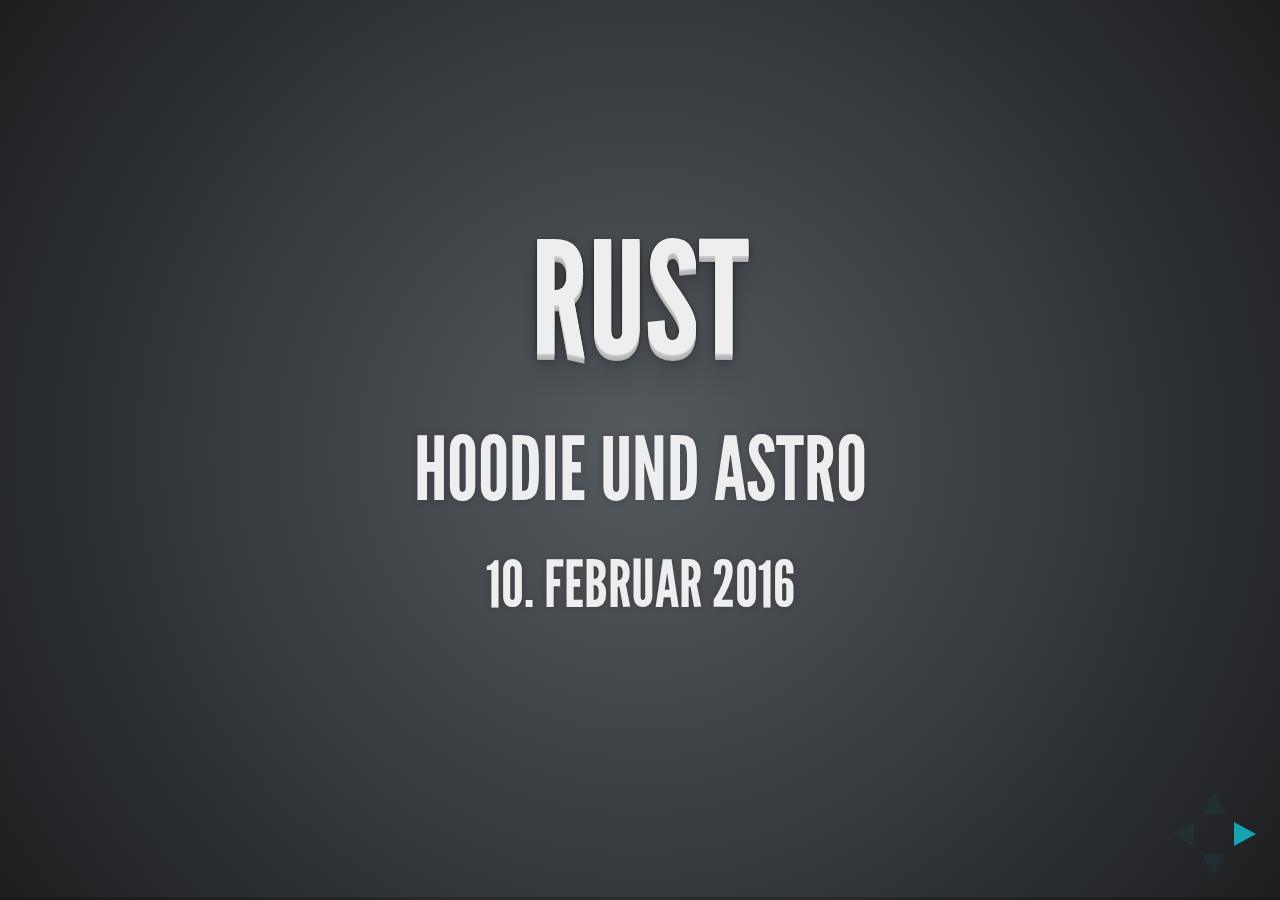
<file: slides/index.htm>
<!DOCTYPE html>
<html>
<head>
  <meta foo="bar">
  <meta charset="utf-8">
  <meta name="generator" content="pandoc">
  <meta name="author" content="hoodie und astro">
  <title>Rust</title>
  <meta name="apple-mobile-web-app-capable" content="yes">
  <meta name="apple-mobile-web-app-status-bar-style" content="black-translucent">
  <meta name="viewport" content="width=device-width, initial-scale=1.0, maximum-scale=1.0, user-scalable=no, minimal-ui">
  <link rel="stylesheet" href="reveal.js/css/reveal.css">
  <link rel="stylesheet" href="reveal.js/css/theme/league.css" id="theme">
  <style type="text/css"></style>
  <!-- Printing and PDF exports -->
  <script>
    var link = document.createElement( 'link' );
    link.rel = 'stylesheet';
    link.type = 'text/css';
    link.href = window.location.search.match( /print-pdf/gi ) ? 'reveal.js/css/print/pdf.css' : 'reveal.js/css/print/paper.css';
    document.getElementsByTagName( 'head' )[0].appendChild( link );
  </script>
  <!--[if lt IE 9]>
  <script src="reveal.js/lib/js/html5shiv.js"></script>
  <![endif]-->
  <script src="./highlight.pack.js"></script>
  <link rel="stylesheet" href="slide-style.css"/>
  <link rel="stylesheet" href="styles/tomorrow.css"/>
</head>
<body>
  <div class="reveal">
    <div class="slides">

<section>
  <h1 class="title">Rust</h1>
  <h2 class="author">hoodie und astro</h2>
  <h3 class="date">10. Februar 2016</h3>
</section>

<section class="slide level2">

<p><img src="../rust-logo-wht.svg" width="75%" /></p>
</section>
<section><section id="part-1---die-sprache" class="titleslide slide level1"><h1>Part 1 - Die Sprache</h1></section></section>
<section><section id="was-ist-rust" class="titleslide slide level1"><h1>Was ist Rust?</h1></section><section id="eine-programmiersprache" class="slide level2">
<h1>eine Programmiersprache!</h1>
<ul>
<li>entwickelt von Mozilla, seit 2007</li>
<li>stabil seit Mai 2015</li>
</ul>
<p><img src="../hello.svg" width="40%" /></p>
</section><section id="was-ist-in-rust" class="slide level2">
<h1>Was ist in Rust?</h1>
<ul>
<li>Servo <em>(super cool fast browser engine)</em></li>
<li>machine learning tools (<a href="https://github.com/autumnai/leaf">leaf</a>, <a href="https://github.com/maciejkula/rustlearn">rustlearn</a>)</li>
<li>rustc selbst</li>
<li>safe parsers (<a href="https://github.com/Geal/nom">nom</a>)</li>
<li><a href="https://robigalia.org/">seL4 stack</a></li>
<li>Maidsafe</li>
</ul>
</section></section>
<section><section id="vergleiche" class="titleslide slide level1"><h1>Vergleiche</h1></section><section id="rust-ist-wie-..." class="slide level2">
<h1>Rust ist wie ...</h1>
<ul>
<li>... c/c++</li>
<li>... haskell</li>
<li>... ruby</li>
<li>... python</li>
</ul>
<div class="fragment">
<p>und doch ganz anders</p>
</div>
</section><section id="wie-cc" class="slide level2">
<h1>wie c/c++</h1>
<ul>
<li>statisch kompiliert <em>LLVM</em></li>
<li>schnell</li>
<li>kein garbage-collector</li>
<li>Generics, besser</li>
<li>zero cost abstractions</li>
<li><strong>low level</strong></li>
</ul>
</section><section id="wie-haskell" class="slide level2">
<h1>wie haskell</h1>
<ul>
<li>Typesystem</li>
<li>Immutable Variablen</li>
<li>Pattern Matching</li>
</ul>
</section><section id="wie-ruby-oder-python" class="slide level2">
<h1>wie ruby oder python</h1>
<ul>
<li>expressive Syntax</li>
<li>gut zu lesen</li>
<li>Build system und Packetmanager (cargo &amp; crates.io)</li>
<li><code>Self</code>stVerständnis</li>
<li>lambda-Ausdrücke/Closures</li>
</ul>
</section><section id="wie-rust-eben" class="slide level2">
<h1>wie rust eben!</h1>
<ul>
<li><strong>borrow checker</strong></li>
<li>lifetimes Syntax</li>
<li>sehr explizit: no overloading, no default parameters, no exceptions</li>
</ul>
<p><img src="../jump.svg" width="40%" /></p>
</section><section id="einflüße" class="slide level2">
<h1>Einflüße</h1>
<ul>
<li><strong>SML, OCaml:</strong> algebraic data types, pattern matching, type inference, semicolon statement separation</li>
<li><strong>C++:</strong> references, RAII, smart pointers, move semantics, monomorphization, memory model</li>
<li><strong>ML Kit, Cyclone:</strong> region based memory management</li>
<li><strong>Haskell (GHC):</strong> typeclasses, type families</li>
<li><strong>Newsqueak, Alef, Limbo:</strong> channels, concurrency</li>
</ul>
</section><section id="einflüße-1" class="slide level2">
<h1>Einflüße</h1>
<ul>
<li><strong>Erlang:</strong> message passing, thread failure</li>
<li><strong>Swift:</strong> optional bindings</li>
<li><strong>Scheme:</strong> hygienic macros</li>
<li><strong>C#:</strong> attributes</li>
<li><strong>Unicode Annex #31:</strong> identifier and pattern syntax</li>
</ul>
<p>siehe: <a href="http://doc.rust-lang.org/reference.html#appendix-influences">influences</a></p>
</section></section>
<section><section id="features" class="titleslide slide level1"><h1>Features</h1></section><section id="achtung-werbung" class="slide level2">
<h1>Achtung, Werbung</h1>
<p><img src="../shy.svg" width="40%" /></p>
</section><section id="sicherheit" class="slide level2">
<h1>Sicherheit</h1>
<ul>
<li>Cuncurrency ohne Racesconditions</li>
<li><em>move semantics</em></li>
<li>Type inference</li>
<li>Typsicherheit zur Compilezeit</li>
<li>kein implizites Casting</li>
</ul>
</section><section id="leistung" class="slide level2">
<h1>Leistung</h1>
<ul>
<li>zero-cost abstractions durch <a href="http://blog.rust-lang.org/2015/05/11/traits.html">traits</a></li>
<li>minimale Runtime</li>
<li>effiziente C Bindings</li>
</ul>
</section><section id="sprache" class="slide level2">
<h1>Sprache</h1>
<ul>
<li>trait-based generics</li>
<li>pattern matching</li>
<li>hygienische macros</li>
<li>expressions und statements</li>
<li>closures</li>
<li>Beispiele folgen</li>
</ul>
</section><section id="ökosystem" class="slide level2">
<h1>Ökosystem</h1>
<ul>
<li>Dokumentation ist TopPriority
<ul>
<li>cargo doc beats doxygen</li>
<li>special comments</li>
<li>inline examples with testing</li>
<li>community doc is awesome</li>
</ul></li>
<li>in-line Tests und Benchmarks
<ul>
<li><code>#[test]</code></li>
<li><code>#[bench]</code></li>
</ul></li>
</ul>
</section><section id="cargo" class="slide level2">
<h1>Cargo</h1>
<ul>
<li>cargo as package manager and build system</li>
<li>crates.io as repo, extern git repositories, explizite</li>
<li>Gleich benutzen</li>
<li>Macht den Umgang mit external crates möglich</li>
<li>cargo <code>build</code>, <code>run</code>, <code>doc</code>, <code>test</code>, <code>bench</code>, <code>publish</code></li>
</ul>
<div class="fragment">
<pre><code>$ git clone https://github.com/astro/rust-kenburns/
$ cd rust-kenburns
$ cargo run</code></pre>
</div>
<div class="fragment">
<pre><code>$ git clone https://github.com/hoodie/rust-chess
$ cd rust-chess
$ cargo run --example random_player</code></pre>
</div>
</section><section id="wohin-mit-dem-code" class="slide level2">
<h1>Wohin mit dem Code?</h1>
<ul>
<li>Libraries: <code>src/lib.rs</code></li>
<li>Binaries: <code>src/main.rs</code></li>
</ul>
<div class="fragment">
<h3 id="oder">oder</h3>
<ul>
<li>Libraries: <code>src/**/lib.rs</code></li>
<li>Binaries: <code>src/bin/*.rs</code></li>
</ul>
</div>
</section><section id="wie-teste-ich-meine-lib" class="slide level2">
<h1>Wie teste ich meine lib?</h1>
<div class="fragment">
<h3 id="life">LIFE</h3>
</div>
</section></section>
<section><section id="beispiele" class="titleslide slide level1"><h1>Beispiele</h1></section><section id="hello-world" class="slide level2">
<h1>Hello world</h1>
<pre class="rust"><code>fn main(){
  println!(&quot;hello world&quot;);
}</code></pre>
<p><img src="../hello.svg" width="40%" /></p>
<div class="fragment">
<p>Vorsicht, Macro!</p>
</div>
</section><section id="formatted-print" class="slide level2">
<h1>Formatted Print</h1>
<pre class="rust"><code>fn main() {

    println!(&quot;{} entspricht {:b} &quot;, 42, 42);

    println!(&quot;{0}, this is {1}. {1}, this is {0}&quot;, &quot;Alice&quot;, &quot;Bob&quot;);

    // As can named arguments.
    println!(&quot;Themenabend   \&quot;{subject}\&quot;&quot;, subject=&quot;Rust&quot;,);

    // Alignment
    println!(&quot;{number:&gt;width$}&quot;, number=1, width=6);
    println!(&quot;{number:&gt;0width$}&quot;, number=1, width=6);

}</code></pre>
</section><section id="debug-print" class="slide level2">
<h1>Debug Print</h1>
<ul>
<li><code>std::fmt::Display</code> für <code>&quot;{}&quot;</code></li>
<li><code>std::fmt::Debug</code> für <code>&quot;{:?}&quot;</code></li>
</ul>
<pre class="rust"><code>fn main(){

    #[derive(Debug)]
    struct Themenabend{
      number: i32,
      title: &amp;&#39;static str,
    };

    println!(&quot;Interne Struktur von {:?}&quot;,
    Themenabend{
      number:3,
      title:&quot;Rust Themenabend&quot;
    });
}</code></pre>
</section></section>
<section><section id="datentypen" class="titleslide slide level1"><h1>Datentypen</h1></section><section id="vectors" class="slide level2">
<h1>Vectors</h1>
<pre class="rust"><code>fn main() {
let _list = vec![1,2,3,4];

// entspricht

let _list2 = {
  let mut list = Vec::new();
  list.push(1);
  list.push(2);
  //...
  list
};

let _range: Vec&lt;i32&gt; = (0..10).collect();
}</code></pre>
</section><section id="options" class="slide level2">
<h1>Options</h1>
<pre class="rust-norun"><code>pub enum Option&lt;T&gt; {
    Some(T),
    None
}</code></pre>
<div class="fragment">
<pre class="rust"><code>fn divide(a:i32, b:i32) -&gt; Option&lt;i32&gt;{
  if b == 0 {
    None
  } else { Some(a/b) }
}

fn main(){
  println!(&quot;12/3 = {:?}&quot;, divide(12,3));
  println!(&quot;12/0 = {:?}&quot;, divide(12,0));
}</code></pre>
</div>
</section><section id="primitive" class="slide level2">
<h1>Primitive</h1>
<pre class="rust-norun"><code>fn main(){
  let one = 1u32;
  let fourtytwo= 0b101010;
  let goku = 9_001u64;
  let ladies = (&quot;x&quot;,&quot;y&quot;);
}</code></pre>
</section><section id="strings" class="slide level2">
<h1>Strings</h1>
<pre class="rust-norun"><code>let string_slice:&amp;str   = &quot;hello world&quot;;
let owned_string:String = string_slice.to_string();

fn say_some(message:&amp;str){
  println!(&quot;{:?}&quot;, message);
}

say_some(&amp;owned_string);</code></pre>
<div class="fragment">
<pre class="rust-norun"><code>let owned_string:String = string_slice.to_owned();
let owned_string:String = string_slice.into();
let owned_string:String = String::from(string_slice);</code></pre>
</div>
</section><section id="lifetimes" class="slide level2">
<h1>lifetimes</h1>
<pre class="rust-norun"><code>// implicit
fn foo(x: &amp;i32) {
}

// explicit
fn bar&lt;&#39;a&gt;(x: &amp;&#39;a i32) {
}</code></pre>
<p><a href="http://doc.rust-lang.org/stable/book/lifetimes.html">RTFM</a></p>
</section><section id="pointers" class="slide level2">
<h1>Pointers</h1>
<pre class="rust-norun"><code>fn main(){
  let sushi = Box::new((&quot;rice&quot;, &quot;fish&quot;)); // like unique pointer
}</code></pre>
</section><section id="stop-already" class="slide level2">
<h1>Stop already!!!</h1>
<p>Es gibt ein tolles <a href="http://doc.rust-lang.org/stable/book/">Buch</a>, sogar auf <a href="https://github.com/panicbit/rustbook-de">deutsch</a>.<br />Dieser Vortrag wird sonst zu lang!</p>
</section></section>
<section><section id="do-you-have-oop" class="titleslide slide level1"><h1>Do you have OOP?</h1></section><section id="pepsi-ok" class="slide level2">
<h1>pepsi ok?</h1>
</section><section id="basics" class="slide level2">
<h1>basics</h1>
<h3 id="structs">structs</h3>
<pre class="rust-norun"><code>struct Love;                    // unit struct
struct Point ( i32, i32 );      // tuple struct
struct Point { x: i32, y: i32 } // as you know from C</code></pre>
<h3 id="enums">enums</h3>
<pre class="rust-norun"><code>enum Message {
    Quit,
    ChangeColor(i32, i32, i32),
    Move { x: i32, y: i32 },
    Write(String),
}</code></pre>
<p><a href="http://doc.rust-lang.org/stable/book/structs.html">more</a> <a href="http://doc.rust-lang.org/stable/book/structs.html">more</a></p>
</section><section id="impl" class="slide level2">
<h1>Impl</h1>
<pre class="rust-norun"><code>struct Point { x: i32, y: i32 }

impl Point {
    fn distance_from_origin(&amp;self) -&gt; i32 {
        let Point { x, y } = *self;
        let sum = (x*x + y*y) as f64;
        sum.sqrt() as i32
    }
}</code></pre>
<div class="fragment">
<p>geht auch für enum!</p>
</div>
</section><section id="constructor" class="slide level2">
<h1>Constructor?</h1>
<div class="fragment">
<pre class="rust"><code>struct Point { x: i32, y: i32, z:i32}

impl Point {
    fn new() -&gt; Point {
      Point { x: 0, y: 0, z:0}
    }

    fn on_plane(x:i32, y:i32) -&gt; Self {
      Point { x: x, y: y, ..Point::new()) }
    }
}</code></pre>
<p><a href="http://doc.rust-lang.org/stable/std/convert/">copy constructor?</a></p>
</div>
</section><section id="self-so-wie-in-python" class="slide level2">
<h1>self? so wie in python?</h1>
<ul>
<li><code>self</code> : Kurz für <code>self:Self</code>, konsumiert</li>
<li><code>&amp;self</code> : Read-only</li>
<li><code>&amp;mut self</code> : Read-Write</li>
<li>mehr später</li>
</ul>
<p><img src="../happy.svg" width="50%" style="float:right" /></p>
</section></section>
<section><section id="sicher-schnell-wie" class="titleslide slide level1"><h1>Sicher, schnell, wie?</h1></section><section id="memory-model" class="slide level2">
<h1>Memory Model</h1>
<ul>
<li>kein GarbageCollector</li>
<li>keine manuelle Speicherverwaltung</li>
<li><strong>borrow checker</strong> forciert Ownership and Move Semantics</li>
<li>Destruktor: <code>trait Drop</code></li>
</ul>
</section><section id="move-semantics-1" class="slide level2">
<h1>Move Semantics 1</h1>
<pre class="rust"><code>fn main(){
  let list = vec![1,2,3];
  let x = list;
  let y = list; // Compiletime Error: use after move
}</code></pre>
</section><section id="move-semantics-2" class="slide level2">
<h1>Move Semantics 2</h1>
<pre class="rust"><code>fn do_some(_foo:Vec&lt;i32&gt;){
    // konsumiert `foo`
}

fn main(){
  let list = vec![1,2,3];
  println!(&quot;{}&quot;, list[0]);
  do_some(list);
  println!(&quot;{}&quot;, list[0]); // fails
}</code></pre>
</section><section id="sharing-is-caring-1" class="slide level2">
<h1>Sharing is Caring 1</h1>
<pre class="rust"><code>fn main(){
  let list = vec![1,2,3];
  let x = &amp;list;
  let y = list; // Compiletime Error: use while borrowed
}</code></pre>
<div class="fragment">
<p>Warum also? Borrowing gilt nur innerhalb von Scopes!</p>
</div>
</section><section id="sharing-is-caring-2" class="slide level2">
<h1>Sharing is Caring 2</h1>
<pre class="rust"><code>fn main(){
  let list = vec![1,2,3];
  {
    let _x = &amp;list;
  }
  let _y = list;
}</code></pre>
</section><section id="borrowing" class="slide level2">
<h1>Borrowing</h1>
<pre class="rust"><code>fn do_some(_foo:&amp;Vec&lt;i32&gt;){
}

fn main(){
  let list = vec![1,2,3];
  println!(&quot;{}&quot;, list[0]);

  do_some(&amp;list);          // explitzite Referenz, unlike C++
  println!(&quot;{}&quot;, list[0]); // fails no more
}</code></pre>
</section><section id="references-at-a-glance" class="slide level2">
<h1>References at a glance</h1>
<table>
<thead>
<tr class="header">
<th style="text-align: left;">Syntax</th>
<th style="text-align: left;">Funktion</th>
</tr>
</thead>
<tbody>
<tr class="odd">
<td style="text-align: left;"><code>T</code></td>
<td style="text-align: left;">Basistyp</td>
</tr>
<tr class="even">
<td style="text-align: left;"><code>mut T</code></td>
<td style="text-align: left;">veränderlicher Typ</td>
</tr>
<tr class="odd">
<td style="text-align: left;"><code>&amp;T</code></td>
<td style="text-align: left;">read-only Referenz <em>niemand kann schreiben</em></td>
</tr>
<tr class="even">
<td style="text-align: left;"><code>&amp;mut T</code></td>
<td style="text-align: left;">schreibbare Referenze <em>nur einer kann schreiben</em></td>
</tr>
</tbody>
</table>
<pre class="rust-norun"><code>let v:Vec&lt;i32&gt; = vec![1,2,3,4];
let v_ref:&amp;Vec&lt;i32&gt; = &amp;v;</code></pre>
<pre class="rust-norun"><code>let mut v:Vec&lt;i32&gt; = vec![1,2,3,4];
let v_ref:&amp;mut Vec&lt;i32&gt; = &amp;mut v;</code></pre>
</section><section id="usecases" class="slide level2">
<h1>Usecases</h1>
<div class="fragment">
<pre class="rust-norun"><code>fn read(v: &amp;Vec&lt;String&gt;) -&gt; String {
    let first: &amp;String = &amp;v[0]; // borrow ref to first elem
    println!(&quot;v[0]: {}&quot;, first);
    first.clone()
}</code></pre>
</div>
<div class="fragment">
<pre class="rust-norun"><code>fn modify(v: &amp;mut Vec&lt;String&gt;, name: &amp;str) {
    let freshly_created = format!(&quot;Hello {}&quot;, name);
    v.push(freshly_created);
}</code></pre>
</div>
<div class="fragment">
<pre class="rust-norun"><code>fn consume(v: Vec&lt;String&gt;) -&gt; String {
    for s in v { return s; }
    panic!(&quot;v was empty?!?&quot;);
}</code></pre>
</div>
<div class="fragment">
<pre class="rust-norun"><code>fn read(v: &amp;Vec&lt;String&gt;) -&gt; String { ... }
fn modify(v: &amp;mut Vec&lt;String&gt;, name: &amp;str) { ... }
fn consume(v: Vec&lt;String&gt;) -&gt; String { ... }</code></pre>
</div>
</section><section id="drop" class="slide level2">
<h1>Drop</h1>
<pre class="rust-norun"><code>struct Point { x: i32, y: i32}

impl Point {
    fn Drop(self) {
    }
}</code></pre>
<p><img src="../hang.svg" width="75%" style="float:right" /></p>
</section><section id="drop-more" class="slide level2">
<h1>Drop (more)</h1>
<pre class="rust-norun"><code>struct Point { x: i32, y: i32, internal: *mut () }

impl Point {
    fn Drop(self) {
        free_void_pointer(self.internal);
    }
}</code></pre>
</section></section>
<section><section id="control-flow" class="titleslide slide level1"><h1>Control Flow</h1></section><section id="what-if" class="slide level2">
<h1>what if?</h1>
<pre class="rust-norun"><code>let x = 5;
if x == 5 {
    println!(&quot;x is five!&quot;);
} else if x == 6 {
    println!(&quot;x is six!&quot;);
} else {
    println!(&quot;x is not five or six :(&quot;);
}</code></pre>
<div class="fragment">
<pre class="rust-norun"><code>let y = if x == 5 {
    10
} else {
    15
}; // y = i32</code></pre>
</div>
</section><section id="loops" class="slide level2">
<h1>loops</h1>
<pre class="rust-norun"><code>loop {
    println!(&quot;Loop forever!&quot;);
}</code></pre>
<div class="fragment">
<pre class="rust-norun"><code>while !done {
    x += x - 3;

    println!(&quot;{}&quot;, x);

    if x % 5 == 0 { done = true; }
}</code></pre>
</div>
</section><section id="for-loops" class="slide level2">
<h1>for loops</h1>
<pre class="rust-norun"><code>for x in 0..10 {
    println!(&quot;{}&quot;, x); // x: i32
}</code></pre>
<pre class="rust"><code>fn main(){
  let list = vec![&quot;dog&quot;, &quot;cat&quot;, &quot;mouse&quot;, &quot;cheese&quot;, &quot;Lactobacillales&quot;];

  for i in list {
      print!(&quot;{} -&gt; &quot;, i);
  }
}</code></pre>
</section><section id="expressions-vs-statements" class="slide level2">
<h1>Expressions vs Statements</h1>
<pre class="rust-norun"><code>fn add(a:i32, b:i32) -&gt; i32 {
  a+b
}</code></pre>
<div class="fragment">
<pre class="rust"><code>fn main(){
  let x = 2;
  let foo = if x &gt; 1 {&quot;enough&quot;} else {&quot;to few&quot;};
  println!(&quot;x = {} -&gt; {:?}&quot;, x, foo);
}</code></pre>
</div>
</section><section id="switch-cases" class="slide level2">
<h1>Switch cases?</h1>
<pre class="cpp"><code>int main(){
    int auswahl;

    cout &lt;&lt; &quot;Wählen Sie Ihre Lieblingsleckerei:\n&quot;
            &quot;1 - Käsesahnetorte\n&quot;
            &quot;2 - Streuselkuchen\n&quot;
            &quot;3 - Windbeutel\n&quot;;

    cin &gt;&gt; auswahl;

    switch(auswahl){
        case 1:  cout &lt;&lt; &quot;Käsesahnetorte!&quot;;
        case 2:  cout &lt;&lt; &quot;Streuselkuchen&quot;;
        case 3:  cout &lt;&lt; &quot;Windbeutel&quot;;
        default: cout &lt;&lt; &quot;Nein Danke&quot;;
    }
}</code></pre>
<div class="fragment">
<pre><code>Streuselkuchen Windbeutel Nein Danke</code></pre>
</div>
</section><section id="section" class="slide level2">
<h1></h1>
<p><img src="../fallover.svg" width="75%" /></p>
</section><section id="matching" class="slide level2">
<h1>Matching</h1>
<pre class="rust-norun"><code>let auswahl = 2;
match auswahl {
        1 =&gt; println!(&quot;Käsesahnetorte!&quot;),
        2 =&gt; println!(&quot;Streuselkuchen&quot;),
        3 =&gt; println!(&quot;Windbeutel&quot;),
        _ =&gt; println!(&quot;Nein Danke&quot;)
}</code></pre>
<pre class="rust-norun"><code>let foo = match x {
    1 | 2 =&gt; println!(&quot;one or two&quot;),
    3 =&gt; println!(&quot;three&quot;),
    _ =&gt; println!(&quot;anything&quot;),
}</code></pre>
<pre class="rust-norun"><code>let origin = Point { x: 0, y: 0 };
match origin {
    Point { y, .. } =&gt; println!(&quot;y is {}&quot;, y),
}</code></pre>
<pre class="rust-norun"><code>match &#39;f&#39; {
    &#39;a&#39; ... &#39;j&#39; =&gt; println!(&quot;early letter&quot;),
    &#39;k&#39; ... &#39;z&#39; =&gt; println!(&quot;late letter&quot;),
    _ =&gt; println!(&quot;something else&quot;),
}</code></pre>
</section><section id="section-1" class="slide level2">
<h1></h1>
<p><img src="../jump.svg" width="75%" /></p>
</section><section id="if-let" class="slide level2">
<h1>if let</h1>
<pre class="rust-norun"><code>// result: enum Option&lt;T, E&gt; { Ok(T), Err(E) }
if let Err(error) = result {
  println!(&quot;Fehler: {:?}&quot;, error);
  return;
}
// result: Ok(T), keinesfalls Err(E)
let result = result.unwrap();</code></pre>
<p><img src="../hello.svg" width="50%" /></p>
</section></section>
<section><section id="y-u-no-parallel" class="titleslide slide level1"><h1>Y U NO parallel?</h1></section><section id="data-races" class="slide level2">
<h1>Data Races?</h1>
<ul>
<li>threads greifen auf die selben Daten zu</li>
<li>unsynchronisiert</li>
<li>mehrere Schreiben</li>
</ul>
</section><section id="closures" class="slide level2">
<h1>Closures</h1>
<pre class="rust-norun"><code>let f1 = move || println!(&quot;from my env: {:?}&quot;, env_stuff);
let f2 = move |a, b, c| { /* ... */ };</code></pre>
<blockquote>
<p>Without move, a closure may be tied to the stack frame that created it, while a move closure is self-contained. This means that you cannot generally return a non-move closure from a function, for example.</p>
</blockquote>
</section><section id="closure-types" class="slide level2">
<h1>Closure types</h1>
<ul>
<li><code>FnOnce</code>: The closure can be called once. A closure called as FnOnce can move out values from its environment.</li>
<li><code>FnMut</code>: The closure can be called multiple times as mutable. A closure called as FnMut can mutate values from its environment. FnMut inherits from FnOnce (i.e. anything implementing FnMut also implements FnOnce).</li>
<li><code>Fn</code>: The closure can be called multiple times through a shared reference. A closure called as Fn can neither move out from nor mutate values from its environment. Fn inherits from FnMut, which itself inherits from FnOnce.</li>
</ul>
</section><section id="shared-nothing" class="slide level2">
<h1>Shared nothing</h1>
<pre class="rust"><code>use std::thread;
use std::sync::mpsc;

fn main(){
  let (tx, rx) = mpsc::channel();
  for task_num in 0..6{
    let tx = tx.clone(); // spezielles clone()
    thread::spawn(
      move || {
        let msg = format!(&quot;Task {:?} done!&quot;, task_num);
        tx.send(msg).unwrap();
      }
    );
  }

  for data in rx.iter(){
    println!(&quot;{:?}&quot;, data);
  }
}</code></pre>
</section><section id="shared-immutable-state" class="slide level2">
<h1>Shared <em>Immutable</em> State</h1>
<pre class="rust"><code>use std::sync::Arc;
use std::thread;
use std::sync::mpsc;

struct HugeStruct{
  name: &amp;&#39;static str,
}

fn main(){
  let (tx, rx) = mpsc::channel();
  let huge_struct = HugeStruct{name:&quot;Bruce&quot;};
  let arc = Arc::new(huge_struct);

  for task_num in 0..6{
    let tx = tx.clone();
    let arc = arc.clone(); // increase counter
    thread::spawn(
      move || {
        let msg = format!(&quot;Task {:?}?  Accessed {:?}!&quot;, task_num, arc.name);
        tx.send(msg).unwrap();
      }
    );
  }

  for data in rx.iter(){
    println!(&quot;{:?}&quot;, data);
  }
}</code></pre>
</section><section id="mutation-with-synchronization" class="slide level2">
<h1>Mutation <em>with</em> Synchronization</h1>
<pre class="rust"><code>use std::sync::{Arc, Mutex};
use std::thread;
use std::sync::mpsc;

struct HugeStruct{
  name: &amp;&#39;static str,
  access_count: u32
}

fn main(){
  let (tx, rx) = mpsc::channel();
  let huge_struct = HugeStruct{name:&quot;Bruce&quot;, access_count: 0};
  let arc = Arc::new(Mutex::new(huge_struct));

  for task_num in 0..6{
    let tx = tx.clone();
    let arc = arc.clone(); // increase counter
    thread::spawn(
      move || {
        let mut guard = arc.lock().unwrap();
        guard.access_count +=1;
        let msg = format!(&quot;Task {:?}?  Accessed {:?} for the {:?}. time!&quot;, task_num, guard.name, guard.access_count);
        tx.send(msg).unwrap();
      }
    );
  }

  for data in rx.iter(){
    println!(&quot;{:?}&quot;, data);
  }
}
</code></pre>
</section><section id="scoped-threads" class="slide level2">
<h1>Scoped threads</h1>
<ul>
<li>Stack-Variablen aus der Umgebung des thread-Closures müssen <strong>moved</strong> werden</li>
<li>Sonst: Threads können Lifetime des spawnenden Stackframes überleben</li>
<li><strong>Lösung:</strong></li>
<li><code>thread_scoped::scoped(...) -&gt; JoinGuard</code></li>
<li>impl Drop for JoinGuard: wartet im Spawner auf Beendigung des Threads</li>
</ul>
</section><section id="rayon" class="slide level2">
<h1>rayon</h1>
<pre class="rust-norun"><code>let list = vec![1,2,3,4,5,6,7,8,9];
let new_list = list
  .iter()
  .map(|x| do_something_heavy(x))
  .collect();</code></pre>
<pre class="rust-norun"><code>let list = vec![1,2,3,4,5,6,7,8,9];
let new_list = list
  .par_iter()
  .map(|x| do_something_heavy(x))
  .collect();</code></pre>
<p><a href="https://github.com/nikomatsakis/rayon/">rayon</a></p>
</section><section id="weitere-libs" class="slide level2">
<h1>Weitere Libs</h1>
<ul>
<li><a href="https://github.com/huonw/simple_parallel">simple_parallel</a></li>
<li><a href="http://areweconcurrentyet.com/">viel mehr</a></li>
</ul>
</section><section id="extra" class="slide level2">
<h1>Extra</h1>
<pre class="rust"><code>use std::sync::{Arc, Mutex};
use std::thread;

fn main() {
    let data = Arc::new(
        Mutex::new(
            vec![1, 2, 3]
            )
        );

    for i in 0..3 {
        let data = data.clone();
        thread::spawn(move || {
            let mut data = data.lock().unwrap();
            data[i] += 1;
        });
    }

    thread::sleep_ms(50);
}</code></pre>
</section></section>
<section><section id="traits" class="titleslide slide level1"><h1>Traits</h1></section><section id="traits-1" class="slide level2">
<h1>Traits</h1>
<p>Vergleiche: Java Interfaces, Haskell Typeclasses</p>
<pre class="rust-norun"><code>struct Circle { x: f64, y: f64, radius: f64, }

impl Circle {
    fn area(&amp;self) -&gt; f64 {
        std::f64::consts::PI * (self.radius * self.radius)
    }
}</code></pre>
<div class="fragment">
<pre class="rust-norun"><code>struct Circle { x: f64, y: f64, radius: f64, }

trait HasArea {
    fn area(&amp;self) -&gt; f64;
}

impl HasArea for Circle {
    fn area(&amp;self) -&gt; f64 {
        std::f64::consts::PI * (self.radius * self.radius)
    }
}</code></pre>
</div>
</section><section id="trait-bounds" class="slide level2">
<h1>Trait Bounds</h1>
<pre class="rust-norun"><code>fn print_area&lt;T&gt;(shape: T) {
    println!(&quot;This shape has an area of {}&quot;, shape.area());
}</code></pre>
<div class="fragment">
<pre><code>error: no method named `area` found for type `T` in the current scope</code></pre>
</div>
<div class="fragment">
<pre class="rust-norun"><code>fn print_area&lt;T: HasArea&gt;(shape: T) {
    println!(&quot;This shape has an area of {}&quot;, shape.area());
}</code></pre>
</div>
</section></section>
<section><section id="eco-system" class="titleslide slide level1"><h1>eco system</h1></section><section id="links" class="slide level2">
<h1>Links</h1>
<h3 id="news-community">News &amp;&amp; Community</h3>
<ul>
<li><a href="http://this-week-in-rust.org/">this-week-in-rust.org/</a></li>
<li><a href="http://www.reddit.com/r/rust">/r/rust</a></li>
<li><a href="users.rust-lang.org">users.rust-lang.org</a></li>
</ul>
<h3 id="resources">Resources</h3>
<ul>
<li><a href="http://rustbyexample.com/">rustbyexample.com/</a></li>
<li><a href="http://doc.rust-lang.org/stable/book/">The Rust Programming Language</a></li>
<li><a href="https://danielkeep.github.io/tlborm/">The little book of Rust Macros</a></li>
<li><a href="https://doc.rust-lang.org/nightly/nomicon/">Rustonomicon: Dark Arts of unsafe rust</a></li>
</ul>
</section></section>
<section><section id="stop-hacking-time" class="titleslide slide level1"><h1>Stop! hacking time</h1></section><section id="checklist" class="slide level2">
<h1>Checklist:</h1>
<ul>
<li>☑ install rustc<br /></li>
<li>☑ learn cargo<br /></li>
<li>☑ scan crates.io<br /></li>
</ul>
</section></section>
<section><section id="part-2---konkrete-beispiele" class="titleslide slide level1"><h1>Part 2 - konkrete Beispiele</h1></section><section class="slide level2">

</section></section>
<section><section id="beispiel-für-parameterisierte-typen" class="titleslide slide level1"><h1>Beispiel für Parameterisierte Typen</h1></section><section id="fresh-in-hyper" class="slide level2">
<h1>Fresh in Hyper</h1>
<ul>
<li><strong>Motivation:</strong> HTTP Response Headers können nur geändert werden wenn Body noch nicht gesendet wird.</li>
<li><strong>Lösung:</strong> Extra-Typparameter: <code>Fesh</code>, <code>Streaming</code>, <code>Any</code></li>
</ul>
<pre class="rust-norun"><code>pub trait Handler: Sync + Send {
    fn handle&lt;&#39;a, &#39;k&gt;(&amp;&#39;a self, Request&lt;&#39;a, &#39;k&gt;, Response&lt;&#39;a, Fresh&gt;);
    // ...
}

impl&lt;&#39;a&gt; Response&lt;&#39;a, Fresh&gt; {
    fn start(self) -&gt; Result&lt;Response&lt;&#39;a, Streaming&gt;&gt; {
        // ...
    }
}</code></pre>
</section><section id="pulseaudio-api" class="slide level2">
<h1>Pulseaudio-API</h1>
<ul>
<li>rust-bindgen</li>
<li>https://crates.io/crates/libpulse-sys</li>
</ul>
</section><section id="pulseaudio-api-benutzung" class="slide level2">
<h1>Pulseaudio-API: Benutzung</h1>
<pre class="rust-norun"><code>let ss = pa_sample_spec {
    format: PA_SAMPLE_S16LE,
    channels: 1,
    rate: 48000
};
let s = unsafe {
    let name_c = CString::new(&quot;Rust!&quot;).unwrap();
    let desc_c = CString::new(&quot;Example&quot;).unwrap();
    pa_simple_new(null(),
                  name_c.as_ptr() as *const i8,
                  PA_STREAM_PLAYBACK,
                  null(),
                  desc_c.as_ptr() as *const i8,
                  &amp;ss,
                  null(),
                  null(),
                  null_mut(),
                 )
};</code></pre>
<pre class="rust-norun"><code>let res = unsafe {
    pa_simple_write(s, mem::transmute(buf), 2 * SAMPLES, null_mut())
};</code></pre>
</section><section id="crate-pulse-simple" class="slide level2">
<h1>Crate pulse-simple</h1>
<pre class="rust-norun"><code>const RATE: u32 = 48000;
let p = Playback::new(&quot;Example&quot;, &quot;Playback&quot;, RATE);

// Generate 1s of sound
let mut data = Vec::with_capacity(RATE as usize);
for i in 0..RATE {
    let t = i as f64 / RATE as f64;
    let make_freq = |f: f64| ((std::i16::MAX as f64) * (f * 2.0 * PI * t).sin()) as i16;
    data.push([make_freq(440.0), make_freq(330.0)]);
}

// Play in a loop
loop {
    p.write(&amp;data[..]);
}</code></pre>
</section><section id="crate-pulse-simple-playback" class="slide level2">
<h1>Crate pulse-simple: Playback</h1>
<pre class="rust-norun"><code>pub struct Playback&lt;C: ChannelCount&gt; {
    client: SimpleClient&lt;C&gt;
}

impl&lt;C: ChannelCount&gt; Playback&lt;C&gt; {
    pub fn new(name: &amp;str, desc: &amp;str, rate: u32) -&gt; Self {
        Playback {
            client: SimpleClient::new(name, desc, PA_STREAM_PLAYBACK, rate)
        }
    }

    pub fn write(&amp;self, data: &amp;[C]) {
        let res = unsafe {
            let ptr = transmute(data.as_ptr());
            pa_simple_write(self.client.simple, ptr, data.len() * C::sample_size(), null_mut())
        };
        assert!(res == 0);
    }
}</code></pre>
</section><section id="crate-pulse-simple-simpleclient" class="slide level2">
<h1>Crate pulse-simple: SimpleClient</h1>
<pre class="rust-norun"><code>struct SimpleClient&lt;C: ChannelCount&gt; {
    simple: *mut pa_simple,
    phantom: PhantomData&lt;C&gt;,
}

impl&lt;C: ChannelCount&gt; SimpleClient&lt;C&gt; {
    fn new(name: &amp;str, desc: &amp;str, dir: pa_stream_direction_t, rate: u32) -&gt; Self {
        let ss = pa_sample_spec {
            format: C::format(),
            channels: C::count(),
            rate: rate
        };
        let name_c = CString::new(name).unwrap();
        let desc_c = CString::new(desc).unwrap();
        let s = unsafe {
            pa_simple_new(null(), name_c.as_ptr() as *const i8,
                          dir, null(),
                          desc_c.as_ptr() as *const i8, &amp;ss,
                          null(), null(), null_mut()
                         )
        };
        assert!(s != null_mut());
        SimpleClient {
            simple: s,
            phantom: PhantomData
        }
    }
}</code></pre>
</section><section id="crate-pulse-simple-channelcount" class="slide level2">
<h1>Crate pulse-simple: ChannelCount</h1>
<pre class="rust-norun"><code>pub trait ChannelCount {
    fn count() -&gt; u8;

    type S: Sampleable;
    fn format() -&gt; pa_sample_format_t {
        Self::S::format()
    }
    fn sample_size() -&gt; usize {
        Self::count() as usize * size_of::&lt;Self::S&gt;()
    }
}</code></pre>
</section></section>
    </div>
  </div>

  <script src="reveal.js/lib/js/head.min.js"></script>
  <script src="reveal.js/js/reveal.js"></script>
  <script src="jquery-1.12.0.min.js"></script>
  <script src="add_playpen.js"></script>

  <script>

      // Full list of configuration options available at:
      // https://github.com/hakimel/reveal.js#configuration
      Reveal.initialize({

        // Optional reveal.js plugins
        dependencies: [
          { src: 'reveal.js/lib/js/classList.js', condition: function() { return !document.body.classList; } },
          { src: 'reveal.js/plugin/zoom-js/zoom.js', async: true },
          { src: 'reveal.js/plugin/notes/notes.js', async: true }
        ]
      });
    </script>
    </body>
</html>
</file>
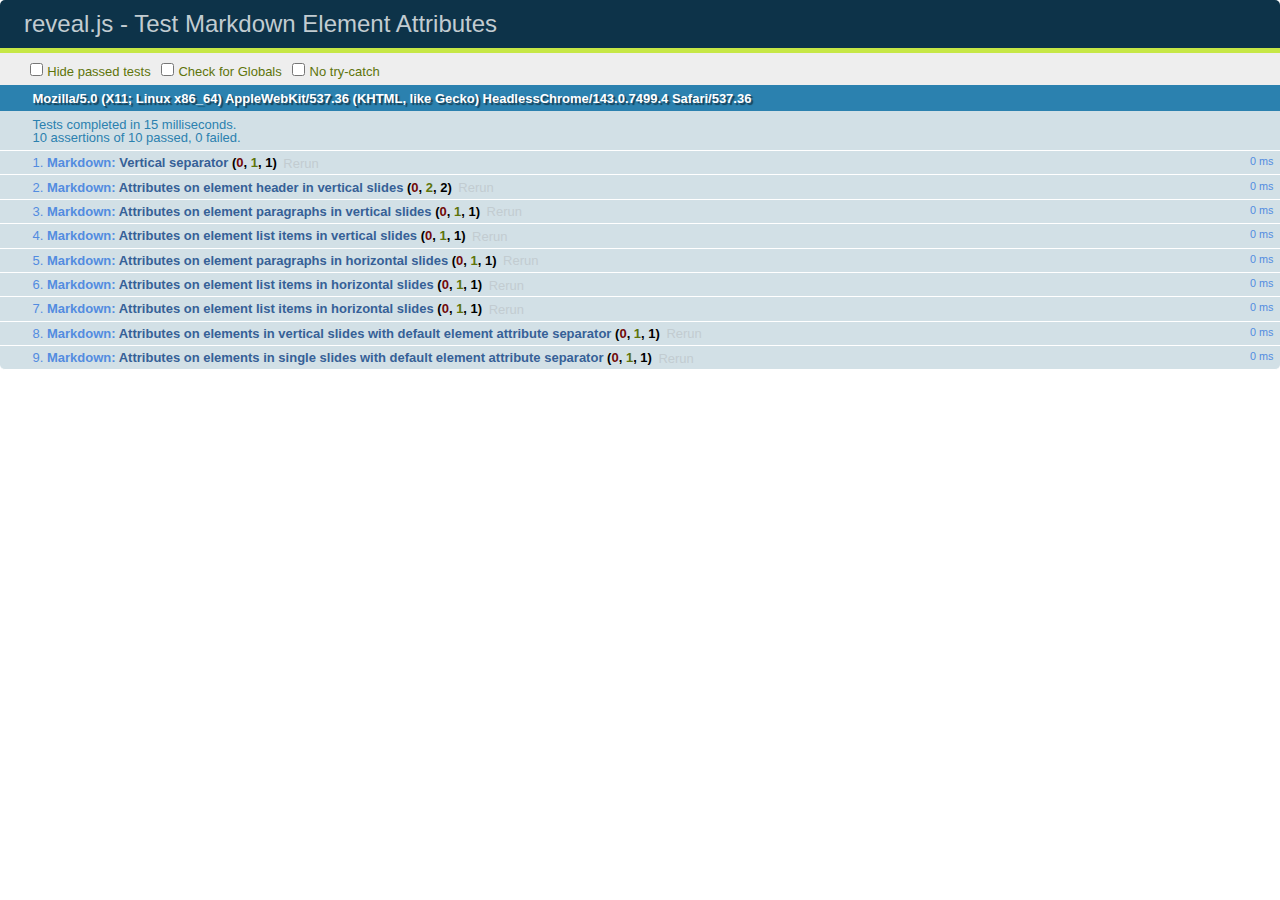
<file: slides/reveal.js/test/test-markdown-element-attributes.html>
<!doctype html>
<html lang="en">

	<head>
		<meta charset="utf-8">

		<title>reveal.js - Test Markdown Element Attributes</title>

		<link rel="stylesheet" href="../css/reveal.css">
		<link rel="stylesheet" href="qunit-1.12.0.css">
	</head>

	<body style="overflow: auto;">

		<div id="qunit"></div>
		<div id="qunit-fixture"></div>

		<div class="reveal" style="display: none;">

			<div class="slides">

				<!-- <section data-markdown="example.md" data-separator="^\n\n\n" data-separator-vertical="^\n\n"></section> -->

				<!-- Slides are separated by newline + three dashes + newline, vertical slides identical but two dashes -->
				<section data-markdown data-separator="^\n---\n$" data-separator-vertical="^\n--\n$" data-element-attributes="{_\s*?([^}]+?)}">>
					<script type="text/template">
						## Slide 1.1
						<!-- {_class="fragment fade-out" data-fragment-index="1"} -->

						--

						## Slide 1.2
						<!-- {_class="fragment shrink"} -->

						Paragraph 1
						<!-- {_class="fragment grow"} -->

						Paragraph 2
						<!-- {_class="fragment grow"} -->

						- list item 1 <!-- {_class="fragment grow"} -->
						- list item 2 <!-- {_class="fragment grow"} -->
						- list item 3 <!-- {_class="fragment grow"} -->


						---

						## Slide 2


						Paragraph 1.2  
						multi-line <!-- {_class="fragment highlight-red"} -->

						Paragraph 2.2 <!-- {_class="fragment highlight-red"} -->

						Paragraph 2.3 <!-- {_class="fragment highlight-red"} -->

						Paragraph 2.4 <!-- {_class="fragment highlight-red"} -->

						- list item 1 <!-- {_class="fragment highlight-green"} -->
						- list item 2<!-- {_class="fragment highlight-green"} -->
						- list item 3<!-- {_class="fragment highlight-green"} -->
						- list item 4
						<!-- {_class="fragment highlight-green"} -->
						- list item 5<!-- {_class="fragment highlight-green"} -->

						Test

						![Example Picture](examples/assets/image2.png)
						<!-- {_class="reveal stretch"} -->

					</script>
				</section>



				<section 	data-markdown data-separator="^\n\n\n"
									data-separator-vertical="^\n\n"
									data-separator-notes="^Note:"
									data-charset="utf-8">
					<script type="text/template">
						# Test attributes in Markdown with default separator
						## Slide 1 Def <!-- .element: class="fragment highlight-red" data-fragment-index="1" -->


						## Slide 2 Def
						<!-- .element: class="fragment highlight-red" -->

					</script>
				</section>

				<section data-markdown>
				  <script type="text/template">
					## Hello world
					A paragraph
					<!-- .element: class="fragment highlight-blue" -->
				  </script>
				</section>

				<section data-markdown>
				  <script type="text/template">
					## Hello world

					Multiple  
					Line
					<!-- .element: class="fragment highlight-blue" -->
				  </script>
				</section>

				<section data-markdown>
				  <script type="text/template">
					## Hello world

					Test<!-- .element: class="fragment highlight-blue" -->

					More Test
				  </script>
				</section>


			</div>

		</div>

		<script src="../lib/js/head.min.js"></script>
		<script src="../js/reveal.js"></script>
		<script src="../plugin/markdown/marked.js"></script>
		<script src="../plugin/markdown/markdown.js"></script>
		<script src="qunit-1.12.0.js"></script>

		<script src="test-markdown-element-attributes.js"></script>

	</body>
</html>
</file>
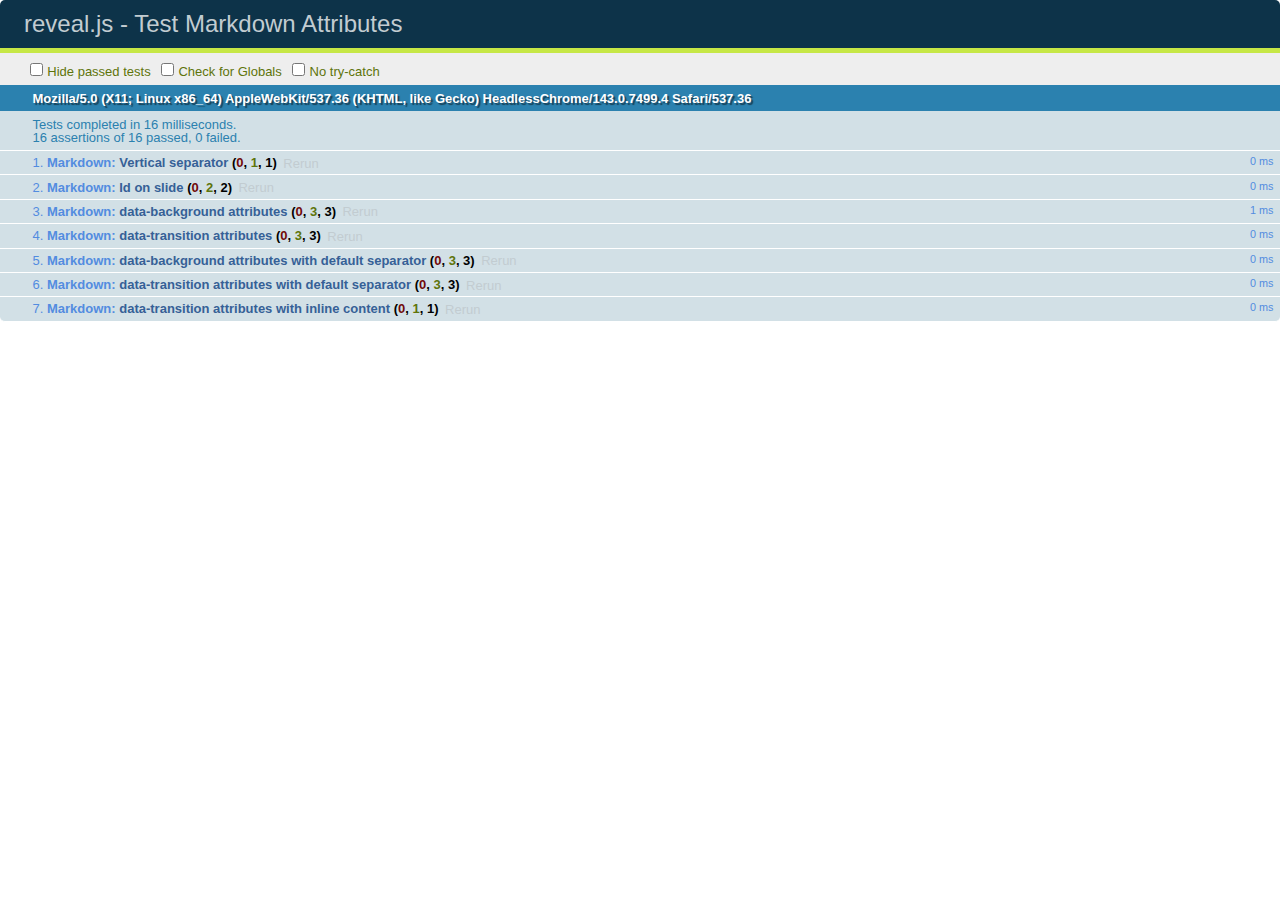
<file: slides/reveal.js/test/test-markdown-slide-attributes.html>
<!doctype html>
<html lang="en">

	<head>
		<meta charset="utf-8">

		<title>reveal.js - Test Markdown Attributes</title>

		<link rel="stylesheet" href="../css/reveal.css">
		<link rel="stylesheet" href="qunit-1.12.0.css">
	</head>

	<body style="overflow: auto;">

		<div id="qunit"></div>
		<div id="qunit-fixture"></div>

		<div class="reveal" style="display: none;">

			<div class="slides">

				<!-- <section data-markdown="example.md" data-separator="^\n\n\n" data-separator-vertical="^\n\n"></section> -->

				<!-- Slides are separated by three lines, vertical slides by two lines, attributes are one any line starting with (spaces and) two dashes -->
				<section 	data-markdown data-separator="^\n\n\n"
									data-separator-vertical="^\n\n"
									data-separator-notes="^Note:"
									data-attributes="--\s(.*?)$"
									data-charset="utf-8">
					<script type="text/template">
						# Test attributes in Markdown
						## Slide 1



						## Slide 2
						<!-- -- id="slide2" data-transition="zoom" data-background="#A0C66B" -->


						## Slide 2.1
						<!-- -- data-background="#ff0000" data-transition="fade" -->


						## Slide 2.2
						[Link to Slide2](#/slide2)



						## Slide 3
						<!-- -- data-transition="zoom" data-background="#C6916B" -->



						## Slide 4
					</script>
				</section>

				<section 	data-markdown data-separator="^\n\n\n"
									data-separator-vertical="^\n\n"
									data-separator-notes="^Note:"
									data-charset="utf-8">
					<script type="text/template">
						# Test attributes in Markdown with default separator
						## Slide 1 Def



						## Slide 2 Def
						<!-- .slide: id="slide2def" data-transition="concave" data-background="#A7C66B" -->


						## Slide 2.1 Def
						<!-- .slide: data-background="#f70000" data-transition="page" -->


						## Slide 2.2 Def
						[Link to Slide2](#/slide2def)



						## Slide 3 Def
						<!-- .slide: data-transition="concave" data-background="#C7916B" -->



						## Slide 4
					</script>
				</section>

				<section data-markdown>
					<script type="text/template">
						<!-- .slide: data-background="#ff0000" -->
						## Hello world
					</script>
				</section>

				<section data-markdown>
					<script type="text/template">
						## Hello world
						<!-- .slide: data-background="#ff0000" -->
					</script>
				</section>

				<section data-markdown>
					<script type="text/template">
						## Hello world

						Test
						<!-- .slide: data-background="#ff0000" -->

						More Test
					</script>
				</section>

			</div>

		</div>

		<script src="../lib/js/head.min.js"></script>
		<script src="../js/reveal.js"></script>
		<script src="../plugin/markdown/marked.js"></script>
		<script src="../plugin/markdown/markdown.js"></script>
		<script src="qunit-1.12.0.js"></script>

		<script src="test-markdown-slide-attributes.js"></script>

	</body>
</html>
</file>
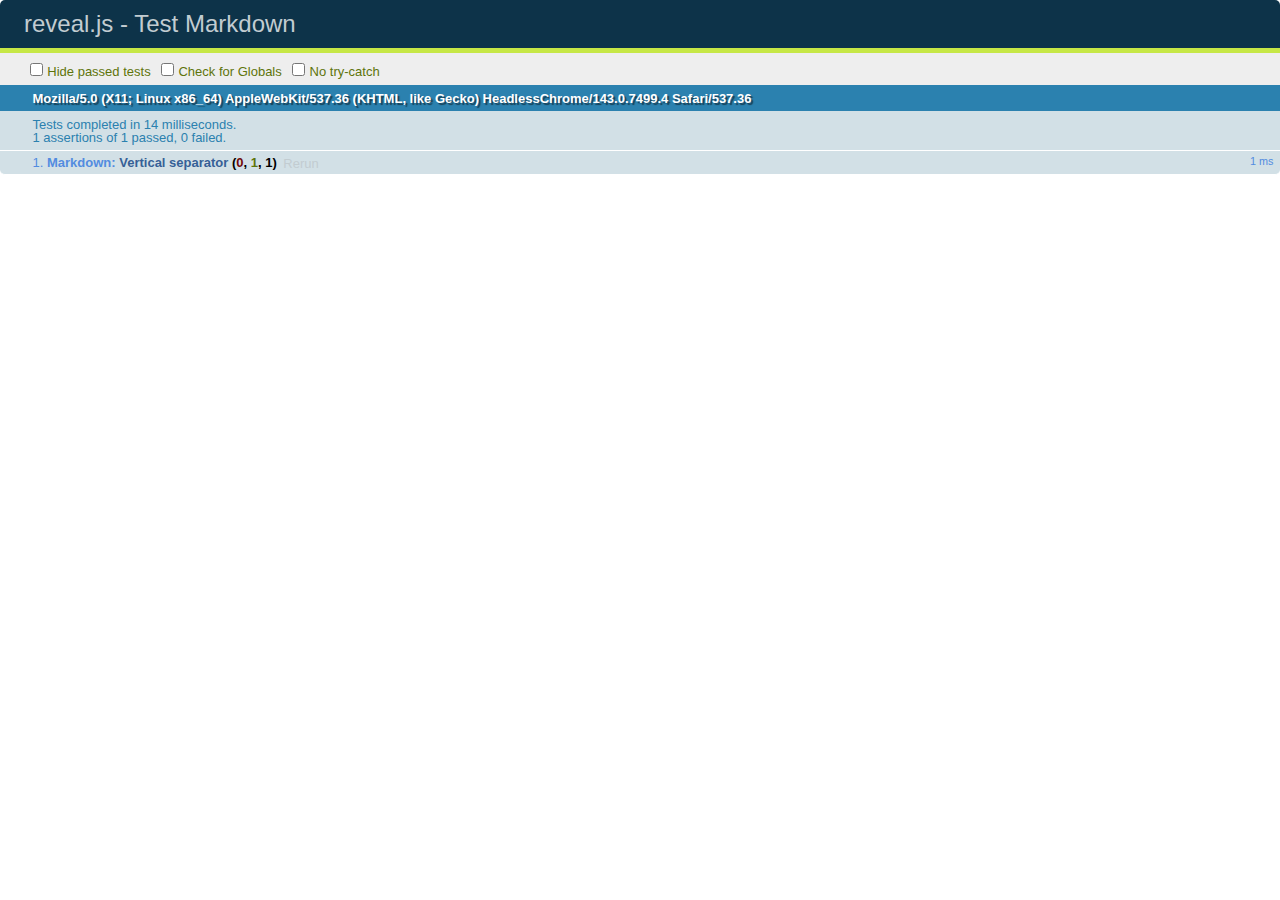
<file: slides/reveal.js/test/test-markdown.html>
<!doctype html>
<html lang="en">

	<head>
		<meta charset="utf-8">

		<title>reveal.js - Test Markdown</title>

		<link rel="stylesheet" href="../css/reveal.css">
		<link rel="stylesheet" href="qunit-1.12.0.css">
	</head>

	<body style="overflow: auto;">

		<div id="qunit"></div>
  		<div id="qunit-fixture"></div>

		<div class="reveal" style="display: none;">

			<div class="slides">

				<!-- <section data-markdown="example.md" data-separator="^\n\n\n" data-separator-vertical="^\n\n"></section> -->

				<!-- Slides are separated by newline + three dashes + newline, vertical slides identical but two dashes -->
				<section data-markdown data-separator="^\n---\n$" data-separator-vertical="^\n--\n$">
					<script type="text/template">
						## Slide 1.1

						--

						## Slide 1.2

						---

						## Slide 2
					</script>
				</section>

			</div>

		</div>

		<script src="../lib/js/head.min.js"></script>
		<script src="../js/reveal.js"></script>
		<script src="../plugin/markdown/marked.js"></script>
		<script src="../plugin/markdown/markdown.js"></script>
		<script src="qunit-1.12.0.js"></script>

		<script src="test-markdown.js"></script>

	</body>
</html>
</file>
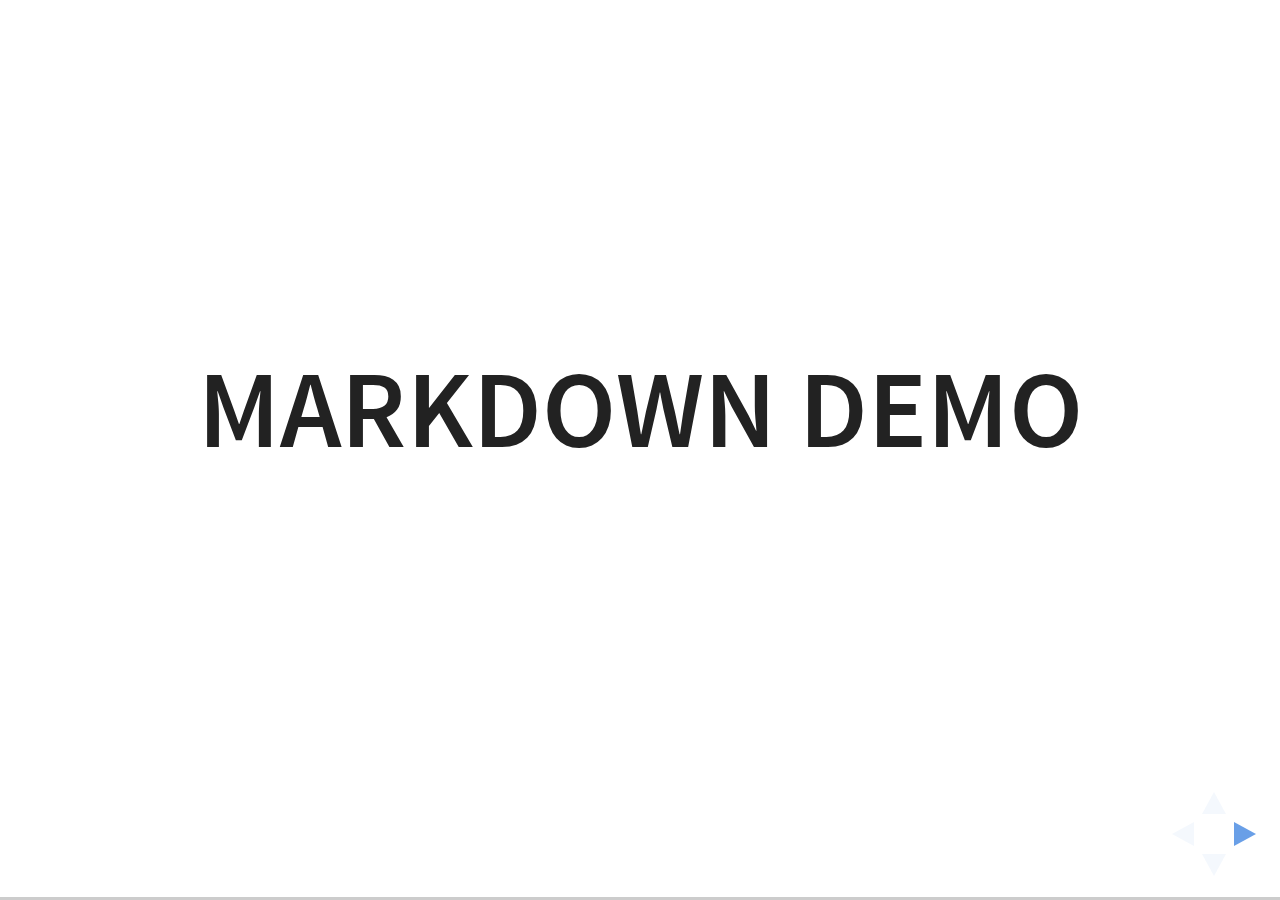
<file: slides/reveal.js/plugin/markdown/example.html>
<!doctype html>
<html lang="en">

	<head>
		<meta charset="utf-8">

		<title>reveal.js - Markdown Demo</title>

		<link rel="stylesheet" href="../../css/reveal.css">
		<link rel="stylesheet" href="../../css/theme/white.css" id="theme">

        <link rel="stylesheet" href="../../lib/css/zenburn.css">
	</head>

	<body>

		<div class="reveal">

			<div class="slides">

                <!-- Use external markdown resource, separate slides by three newlines; vertical slides by two newlines -->
                <section data-markdown="example.md" data-separator="^\n\n\n" data-separator-vertical="^\n\n"></section>

                <!-- Slides are separated by three dashes (quick 'n dirty regular expression) -->
                <section data-markdown data-separator="---">
                    <script type="text/template">
                        ## Demo 1
                        Slide 1
                        ---
                        ## Demo 1
                        Slide 2
                        ---
                        ## Demo 1
                        Slide 3
                    </script>
                </section>

                <!-- Slides are separated by newline + three dashes + newline, vertical slides identical but two dashes -->
                <section data-markdown data-separator="^\n---\n$" data-separator-vertical="^\n--\n$">
                    <script type="text/template">
                        ## Demo 2
                        Slide 1.1

                        --

                        ## Demo 2
                        Slide 1.2

                        ---

                        ## Demo 2
                        Slide 2
                    </script>
                </section>

                <!-- No "extra" slides, since there are no separators defined (so they'll become horizontal rulers) -->
                <section data-markdown>
                    <script type="text/template">
                        A

                        ---

                        B

                        ---

                        C
                    </script>
                </section>

                <!-- Slide attributes -->
                <section data-markdown>
                    <script type="text/template">
                        <!-- .slide: data-background="#000000" -->
                        ## Slide attributes
                    </script>
                </section>

                <!-- Element attributes -->
                <section data-markdown>
                    <script type="text/template">
                        ## Element attributes
                        - Item 1 <!-- .element: class="fragment" data-fragment-index="2" -->
                        - Item 2 <!-- .element: class="fragment" data-fragment-index="1" -->
                    </script>
                </section>

                <!-- Code -->
                <section data-markdown>
                    <script type="text/template">
                        ```php
                        public function foo()
                        {
                            $foo = array(
                                'bar' => 'bar'
                            )
                        }
                        ```
                    </script>
                </section>

            </div>
		</div>

		<script src="../../lib/js/head.min.js"></script>
		<script src="../../js/reveal.js"></script>

		<script>

			Reveal.initialize({
				controls: true,
				progress: true,
				history: true,
				center: true,

				// Optional libraries used to extend on reveal.js
				dependencies: [
					{ src: '../../lib/js/classList.js', condition: function() { return !document.body.classList; } },
					{ src: 'marked.js', condition: function() { return !!document.querySelector( '[data-markdown]' ); } },
                    { src: 'markdown.js', condition: function() { return !!document.querySelector( '[data-markdown]' ); } },
                    { src: '../highlight/highlight.js', async: true, callback: function() { hljs.initHighlightingOnLoad(); } },
					{ src: '../notes/notes.js' }
				]
			});

		</script>

	</body>
</html>
</file>
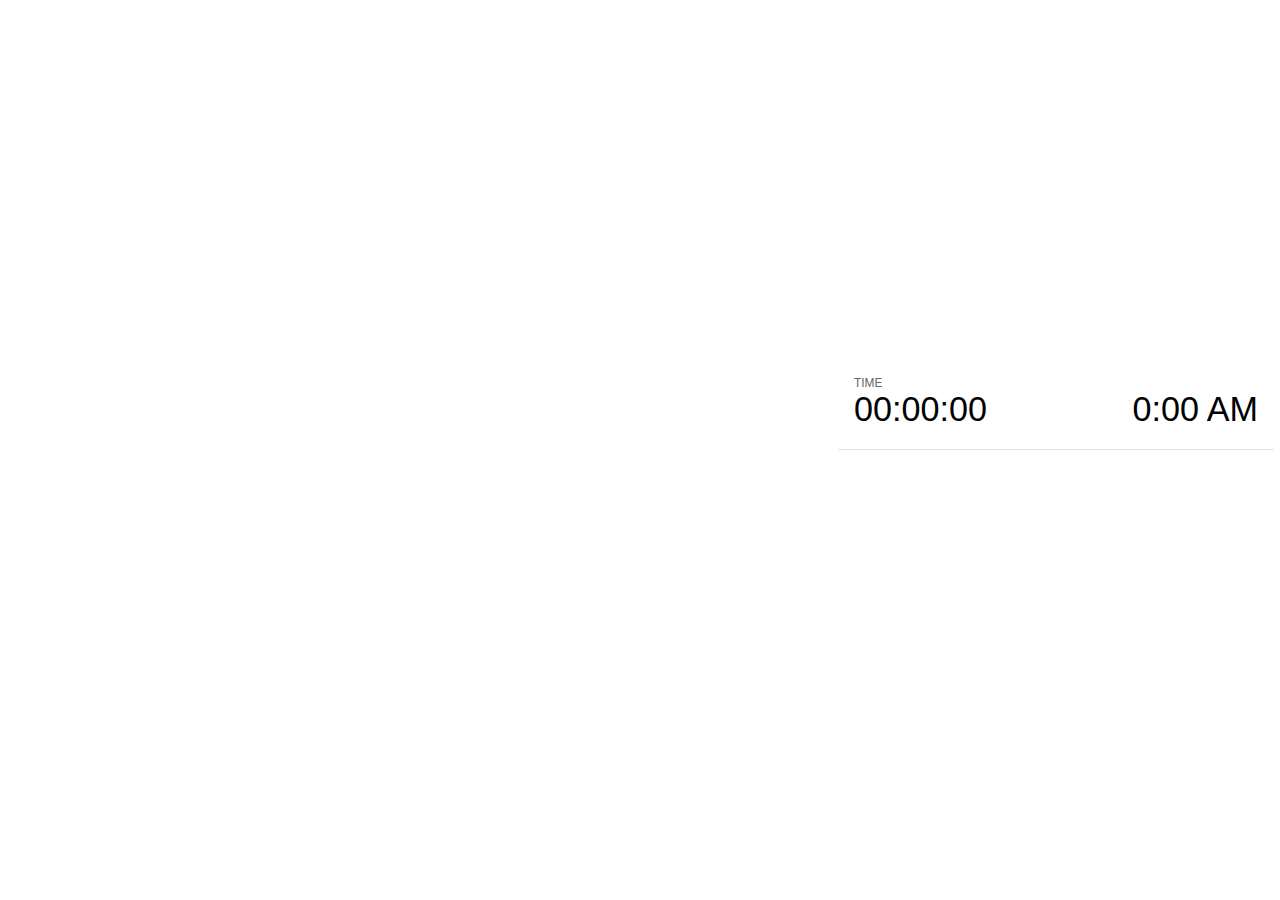
<file: slides/reveal.js/plugin/notes/notes.html>
<!doctype html>
<html lang="en">
	<head>
		<meta charset="utf-8">

		<title>reveal.js - Slide Notes</title>

		<style>
			body {
				font-family: Helvetica;
			}

			#current-slide,
			#upcoming-slide,
			#speaker-controls {
				padding: 6px;
				box-sizing: border-box;
				-moz-box-sizing: border-box;
			}

			#current-slide iframe,
			#upcoming-slide iframe {
				width: 100%;
				height: 100%;
				border: 1px solid #ddd;
			}

			#current-slide .label,
			#upcoming-slide .label {
				position: absolute;
				top: 10px;
				left: 10px;
				font-weight: bold;
				font-size: 14px;
				z-index: 2;
				color: rgba( 255, 255, 255, 0.9 );
			}

			#current-slide {
				position: absolute;
				width: 65%;
				height: 100%;
				top: 0;
				left: 0;
				padding-right: 0;
			}

			#upcoming-slide {
				position: absolute;
				width: 35%;
				height: 40%;
				right: 0;
				top: 0;
			}

			#speaker-controls {
				position: absolute;
				top: 40%;
				right: 0;
				width: 35%;
				height: 60%;
				overflow: auto;

				font-size: 18px;
			}

				.speaker-controls-time.hidden,
				.speaker-controls-notes.hidden {
					display: none;
				}

				.speaker-controls-time .label,
				.speaker-controls-notes .label {
					text-transform: uppercase;
					font-weight: normal;
					font-size: 0.66em;
					color: #666;
					margin: 0;
				}

				.speaker-controls-time {
					border-bottom: 1px solid rgba( 200, 200, 200, 0.5 );
					margin-bottom: 10px;
					padding: 10px 16px;
					padding-bottom: 20px;
					cursor: pointer;
				}

				.speaker-controls-time .reset-button {
					opacity: 0;
					float: right;
					color: #666;
					text-decoration: none;
				}
				.speaker-controls-time:hover .reset-button {
					opacity: 1;
				}

				.speaker-controls-time .timer,
				.speaker-controls-time .clock {
					width: 50%;
					font-size: 1.9em;
				}

				.speaker-controls-time .timer {
					float: left;
				}

				.speaker-controls-time .clock {
					float: right;
					text-align: right;
				}

				.speaker-controls-time span.mute {
					color: #bbb;
				}

				.speaker-controls-notes {
					padding: 10px 16px;
				}

				.speaker-controls-notes .value {
					margin-top: 5px;
					line-height: 1.4;
					font-size: 1.2em;
				}

			.clear {
				clear: both;
			}

			@media screen and (max-width: 1080px) {
				#speaker-controls {
					font-size: 16px;
				}
			}

			@media screen and (max-width: 900px) {
				#speaker-controls {
					font-size: 14px;
				}
			}

			@media screen and (max-width: 800px) {
				#speaker-controls {
					font-size: 12px;
				}
			}

		</style>
	</head>

	<body>

		<div id="current-slide"></div>
		<div id="upcoming-slide"><span class="label">UPCOMING:</span></div>
		<div id="speaker-controls">
			<div class="speaker-controls-time">
				<h4 class="label">Time <span class="reset-button">Click to Reset</span></h4>
				<div class="clock">
					<span class="clock-value">0:00 AM</span>
				</div>
				<div class="timer">
					<span class="hours-value">00</span><span class="minutes-value">:00</span><span class="seconds-value">:00</span>
				</div>
				<div class="clear"></div>
			</div>

			<div class="speaker-controls-notes hidden">
				<h4 class="label">Notes</h4>
				<div class="value"></div>
			</div>
		</div>

		<script src="../../plugin/markdown/marked.js"></script>
		<script>

			(function() {

				var notes,
					notesValue,
					currentState,
					currentSlide,
					upcomingSlide,
					connected = false;

				window.addEventListener( 'message', function( event ) {

					var data = JSON.parse( event.data );

					// Messages sent by the notes plugin inside of the main window
					if( data && data.namespace === 'reveal-notes' ) {
						if( data.type === 'connect' ) {
							handleConnectMessage( data );
						}
						else if( data.type === 'state' ) {
							handleStateMessage( data );
						}
					}
					// Messages sent by the reveal.js inside of the current slide preview
					else if( data && data.namespace === 'reveal' ) {
						if( /ready/.test( data.eventName ) ) {
							// Send a message back to notify that the handshake is complete
							window.opener.postMessage( JSON.stringify({ namespace: 'reveal-notes', type: 'connected'} ), '*' );
						}
						else if( /slidechanged|fragmentshown|fragmenthidden|overviewshown|overviewhidden|paused|resumed/.test( data.eventName ) && currentState !== JSON.stringify( data.state ) ) {
							window.opener.postMessage( JSON.stringify({ method: 'setState', args: [ data.state ]} ), '*' );
						}
					}

				} );

				/**
				 * Called when the main window is trying to establish a
				 * connection.
				 */
				function handleConnectMessage( data ) {

					if( connected === false ) {
						connected = true;

						setupIframes( data );
						setupKeyboard();
						setupNotes();
						setupTimer();
					}

				}

				/**
				 * Called when the main window sends an updated state.
				 */
				function handleStateMessage( data ) {

					// Store the most recently set state to avoid circular loops
					// applying the same state
					currentState = JSON.stringify( data.state );

					// No need for updating the notes in case of fragment changes
					if ( data.notes ) {
						notes.classList.remove( 'hidden' );
						notesValue.style.whiteSpace = data.whitespace;
						if( data.markdown ) {
							notesValue.innerHTML = marked( data.notes );
						}
						else {
							notesValue.innerHTML = data.notes;
						}
					}
					else {
						notes.classList.add( 'hidden' );
					}

					// Update the note slides
					currentSlide.contentWindow.postMessage( JSON.stringify({ method: 'setState', args: [ data.state ] }), '*' );
					upcomingSlide.contentWindow.postMessage( JSON.stringify({ method: 'setState', args: [ data.state ] }), '*' );
					upcomingSlide.contentWindow.postMessage( JSON.stringify({ method: 'next' }), '*' );

				}

				// Limit to max one state update per X ms
				handleStateMessage = debounce( handleStateMessage, 200 );

				/**
				 * Forward keyboard events to the current slide window.
				 * This enables keyboard events to work even if focus
				 * isn't set on the current slide iframe.
				 */
				function setupKeyboard() {

					document.addEventListener( 'keydown', function( event ) {
						currentSlide.contentWindow.postMessage( JSON.stringify({ method: 'triggerKey', args: [ event.keyCode ] }), '*' );
					} );

				}

				/**
				 * Creates the preview iframes.
				 */
				function setupIframes( data ) {

					var params = [
						'receiver',
						'progress=false',
						'history=false',
						'transition=none',
						'autoSlide=0',
						'backgroundTransition=none'
					].join( '&' );

					var hash = '#/' + data.state.indexh + '/' + data.state.indexv;
					var currentURL = data.url + '?' + params + '&postMessageEvents=true' + hash;
					var upcomingURL = data.url + '?' + params + '&controls=false' + hash;

					currentSlide = document.createElement( 'iframe' );
					currentSlide.setAttribute( 'width', 1280 );
					currentSlide.setAttribute( 'height', 1024 );
					currentSlide.setAttribute( 'src', currentURL );
					document.querySelector( '#current-slide' ).appendChild( currentSlide );

					upcomingSlide = document.createElement( 'iframe' );
					upcomingSlide.setAttribute( 'width', 640 );
					upcomingSlide.setAttribute( 'height', 512 );
					upcomingSlide.setAttribute( 'src', upcomingURL );
					document.querySelector( '#upcoming-slide' ).appendChild( upcomingSlide );

				}

				/**
				 * Setup the notes UI.
				 */
				function setupNotes() {

					notes = document.querySelector( '.speaker-controls-notes' );
					notesValue = document.querySelector( '.speaker-controls-notes .value' );

				}

				/**
				 * Create the timer and clock and start updating them
				 * at an interval.
				 */
				function setupTimer() {

					var start = new Date(),
						timeEl = document.querySelector( '.speaker-controls-time' ),
						clockEl = timeEl.querySelector( '.clock-value' ),
						hoursEl = timeEl.querySelector( '.hours-value' ),
						minutesEl = timeEl.querySelector( '.minutes-value' ),
						secondsEl = timeEl.querySelector( '.seconds-value' );

					function _updateTimer() {

						var diff, hours, minutes, seconds,
							now = new Date();

						diff = now.getTime() - start.getTime();
						hours = Math.floor( diff / ( 1000 * 60 * 60 ) );
						minutes = Math.floor( ( diff / ( 1000 * 60 ) ) % 60 );
						seconds = Math.floor( ( diff / 1000 ) % 60 );

						clockEl.innerHTML = now.toLocaleTimeString( 'en-US', { hour12: true, hour: '2-digit', minute:'2-digit' } );
						hoursEl.innerHTML = zeroPadInteger( hours );
						hoursEl.className = hours > 0 ? '' : 'mute';
						minutesEl.innerHTML = ':' + zeroPadInteger( minutes );
						minutesEl.className = minutes > 0 ? '' : 'mute';
						secondsEl.innerHTML = ':' + zeroPadInteger( seconds );

					}

					// Update once directly
					_updateTimer();

					// Then update every second
					setInterval( _updateTimer, 1000 );

					timeEl.addEventListener( 'click', function() {
						start = new Date();
						_updateTimer();
						return false;
					} );

				}

				function zeroPadInteger( num ) {

					var str = '00' + parseInt( num );
					return str.substring( str.length - 2 );

				}

				/**
				 * Limits the frequency at which a function can be called.
				 */
				function debounce( fn, ms ) {

					var lastTime = 0,
						timeout;

					return function() {

						var args = arguments;
						var context = this;

						clearTimeout( timeout );

						var timeSinceLastCall = Date.now() - lastTime;
						if( timeSinceLastCall > ms ) {
							fn.apply( context, args );
							lastTime = Date.now();
						}
						else {
							timeout = setTimeout( function() {
								fn.apply( context, args );
								lastTime = Date.now();
							}, ms - timeSinceLastCall );
						}

					}

				}

			})();

		</script>
	</body>
</html>
</file>
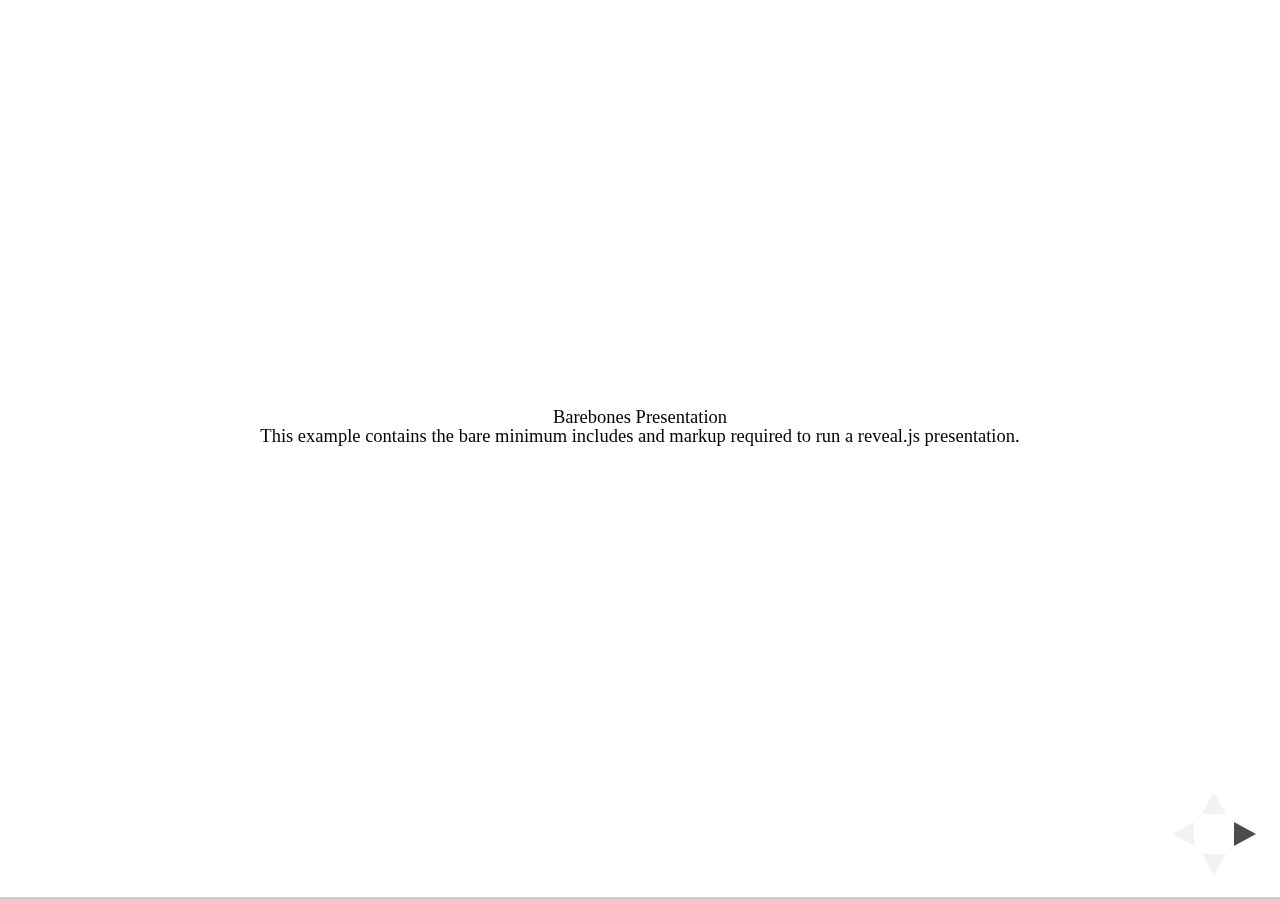
<file: slides/reveal.js/test/examples/barebones.html>
<!doctype html>
<html lang="en">

	<head>
		<meta charset="utf-8">

		<title>reveal.js - Barebones</title>

		<link rel="stylesheet" href="../../css/reveal.css">
	</head>

	<body>

		<div class="reveal">

			<div class="slides">

				<section>
					<h2>Barebones Presentation</h2>
					<p>This example contains the bare minimum includes and markup required to run a reveal.js presentation.</p>
				</section>

				<section>
					<h2>No Theme</h2>
					<p>There's no theme included, so it will fall back on browser defaults.</p>
				</section>

			</div>

		</div>

		<script src="../../js/reveal.js"></script>

		<script>

			Reveal.initialize();

		</script>

	</body>
</html>
</file>
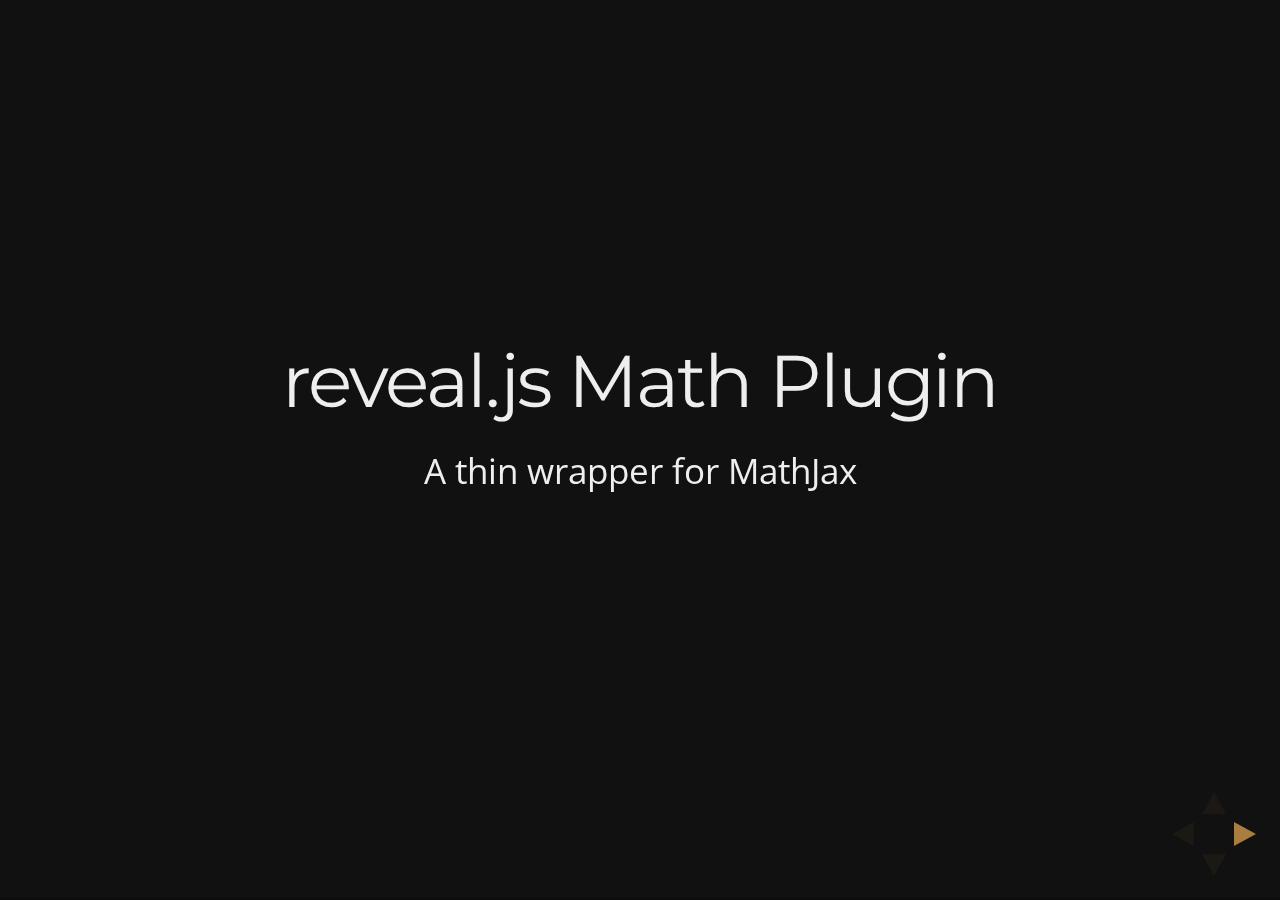
<file: slides/reveal.js/test/examples/math.html>
<!doctype html>
<html lang="en">

	<head>
		<meta charset="utf-8">

		<title>reveal.js - Math Plugin</title>

		<meta name="viewport" content="width=device-width, initial-scale=1.0, maximum-scale=1.0, user-scalable=no">

		<link rel="stylesheet" href="../../css/reveal.css">
		<link rel="stylesheet" href="../../css/theme/night.css" id="theme">
	</head>

	<body>

		<div class="reveal">

			<div class="slides">

				<section>
					<h2>reveal.js Math Plugin</h2>
					<p>A thin wrapper for MathJax</p>
				</section>

				<section>
					<h3>The Lorenz Equations</h3>

					\[\begin{aligned}
					\dot{x} &amp; = \sigma(y-x) \\
					\dot{y} &amp; = \rho x - y - xz \\
					\dot{z} &amp; = -\beta z + xy
					\end{aligned} \]
				</section>

				<section>
					<h3>The Cauchy-Schwarz Inequality</h3>

					<script type="math/tex; mode=display">
						\left( \sum_{k=1}^n a_k b_k \right)^2 \leq \left( \sum_{k=1}^n a_k^2 \right) \left( \sum_{k=1}^n b_k^2 \right)
					</script>
				</section>

				<section>
					<h3>A Cross Product Formula</h3>

					\[\mathbf{V}_1 \times \mathbf{V}_2 =  \begin{vmatrix}
					\mathbf{i} &amp; \mathbf{j} &amp; \mathbf{k} \\
					\frac{\partial X}{\partial u} &amp;  \frac{\partial Y}{\partial u} &amp; 0 \\
					\frac{\partial X}{\partial v} &amp;  \frac{\partial Y}{\partial v} &amp; 0
					\end{vmatrix}  \]
				</section>

				<section>
					<h3>The probability of getting \(k\) heads when flipping \(n\) coins is</h3>

					\[P(E)   = {n \choose k} p^k (1-p)^{ n-k} \]
				</section>

				<section>
					<h3>An Identity of Ramanujan</h3>

					\[ \frac{1}{\Bigl(\sqrt{\phi \sqrt{5}}-\phi\Bigr) e^{\frac25 \pi}} =
					1+\frac{e^{-2\pi}} {1+\frac{e^{-4\pi}} {1+\frac{e^{-6\pi}}
					{1+\frac{e^{-8\pi}} {1+\ldots} } } } \]
				</section>

				<section>
					<h3>A Rogers-Ramanujan Identity</h3>

					\[  1 +  \frac{q^2}{(1-q)}+\frac{q^6}{(1-q)(1-q^2)}+\cdots =
					\prod_{j=0}^{\infty}\frac{1}{(1-q^{5j+2})(1-q^{5j+3})}\]
				</section>

				<section>
					<h3>Maxwell&#8217;s Equations</h3>

					\[  \begin{aligned}
					\nabla \times \vec{\mathbf{B}} -\, \frac1c\, \frac{\partial\vec{\mathbf{E}}}{\partial t} &amp; = \frac{4\pi}{c}\vec{\mathbf{j}} \\   \nabla \cdot \vec{\mathbf{E}} &amp; = 4 \pi \rho \\
					\nabla \times \vec{\mathbf{E}}\, +\, \frac1c\, \frac{\partial\vec{\mathbf{B}}}{\partial t} &amp; = \vec{\mathbf{0}} \\
					\nabla \cdot \vec{\mathbf{B}} &amp; = 0 \end{aligned}
					\]
				</section>

				<section>
					<section>
						<h3>The Lorenz Equations</h3>

						<div class="fragment">
							\[\begin{aligned}
							\dot{x} &amp; = \sigma(y-x) \\
							\dot{y} &amp; = \rho x - y - xz \\
							\dot{z} &amp; = -\beta z + xy
							\end{aligned} \]
						</div>
					</section>

					<section>
						<h3>The Cauchy-Schwarz Inequality</h3>

						<div class="fragment">
							\[ \left( \sum_{k=1}^n a_k b_k \right)^2 \leq \left( \sum_{k=1}^n a_k^2 \right) \left( \sum_{k=1}^n b_k^2 \right) \]
						</div>
					</section>

					<section>
						<h3>A Cross Product Formula</h3>

						<div class="fragment">
							\[\mathbf{V}_1 \times \mathbf{V}_2 =  \begin{vmatrix}
							\mathbf{i} &amp; \mathbf{j} &amp; \mathbf{k} \\
							\frac{\partial X}{\partial u} &amp;  \frac{\partial Y}{\partial u} &amp; 0 \\
							\frac{\partial X}{\partial v} &amp;  \frac{\partial Y}{\partial v} &amp; 0
							\end{vmatrix}  \]
						</div>
					</section>

					<section>
						<h3>The probability of getting \(k\) heads when flipping \(n\) coins is</h3>

						<div class="fragment">
							\[P(E)   = {n \choose k} p^k (1-p)^{ n-k} \]
						</div>
					</section>

					<section>
						<h3>An Identity of Ramanujan</h3>

						<div class="fragment">
							\[ \frac{1}{\Bigl(\sqrt{\phi \sqrt{5}}-\phi\Bigr) e^{\frac25 \pi}} =
							1+\frac{e^{-2\pi}} {1+\frac{e^{-4\pi}} {1+\frac{e^{-6\pi}}
							{1+\frac{e^{-8\pi}} {1+\ldots} } } } \]
						</div>
					</section>

					<section>
						<h3>A Rogers-Ramanujan Identity</h3>

						<div class="fragment">
							\[  1 +  \frac{q^2}{(1-q)}+\frac{q^6}{(1-q)(1-q^2)}+\cdots =
							\prod_{j=0}^{\infty}\frac{1}{(1-q^{5j+2})(1-q^{5j+3})}\]
						</div>
					</section>

					<section>
						<h3>Maxwell&#8217;s Equations</h3>

						<div class="fragment">
							\[  \begin{aligned}
							\nabla \times \vec{\mathbf{B}} -\, \frac1c\, \frac{\partial\vec{\mathbf{E}}}{\partial t} &amp; = \frac{4\pi}{c}\vec{\mathbf{j}} \\   \nabla \cdot \vec{\mathbf{E}} &amp; = 4 \pi \rho \\
							\nabla \times \vec{\mathbf{E}}\, +\, \frac1c\, \frac{\partial\vec{\mathbf{B}}}{\partial t} &amp; = \vec{\mathbf{0}} \\
							\nabla \cdot \vec{\mathbf{B}} &amp; = 0 \end{aligned}
							\]
						</div>
					</section>
				</section>

			</div>

		</div>

		<script src="../../lib/js/head.min.js"></script>
		<script src="../../js/reveal.js"></script>

		<script>

			Reveal.initialize({
				history: true,
				transition: 'linear',

				math: {
					// mathjax: 'http://cdn.mathjax.org/mathjax/latest/MathJax.js',
					config: 'TeX-AMS_HTML-full'
				},

				dependencies: [
					{ src: '../../lib/js/classList.js' },
					{ src: '../../plugin/math/math.js', async: true }
				]
			});

		</script>

	</body>
</html>
</file>
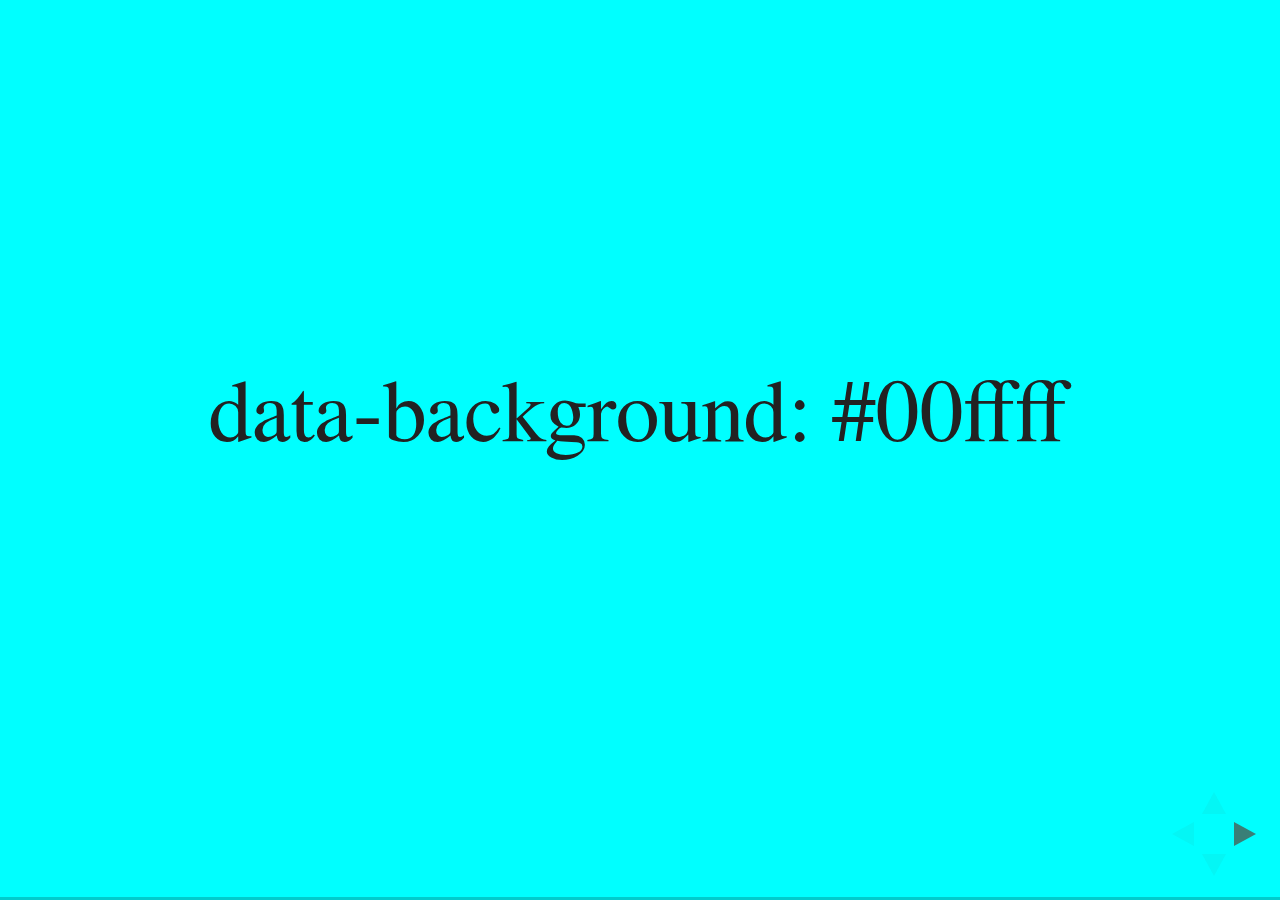
<file: slides/reveal.js/test/examples/slide-backgrounds.html>
<!doctype html>
<html lang="en">

	<head>
		<meta charset="utf-8">

		<title>reveal.js - Slide Backgrounds</title>

		<meta name="viewport" content="width=device-width, initial-scale=1.0, maximum-scale=1.0, user-scalable=no">

		<link rel="stylesheet" href="../../css/reveal.css">
		<link rel="stylesheet" href="../../css/theme/serif.css" id="theme">
		<style type="text/css" media="screen">
			.slides section.has-dark-background,
			.slides section.has-dark-background h2 {
				color: #fff;
			}
			.slides section.has-light-background,
			.slides section.has-light-background h2 {
				color: #222;
			}
		</style>
	</head>

	<body>

		<div class="reveal">

			<div class="slides">

				<section data-background="#00ffff">
					<h2>data-background: #00ffff</h2>
				</section>

				<section data-background="#bb00bb">
					<h2>data-background: #bb00bb</h2>
				</section>

				<section data-background-color="lightblue">
					<h2>data-background: lightblue</h2>
				</section>

				<section>
					<section data-background="#ff0000">
						<h2>data-background: #ff0000</h2>
					</section>
					<section data-background="rgba(0, 0, 0, 0.2)">
						<h2>data-background: rgba(0, 0, 0, 0.2)</h2>
					</section>
					<section data-background="salmon">
						<h2>data-background: salmon</h2>
					</section>
				</section>

				<section data-background="rgba(0, 100, 100, 0.2)">
					<section>
						<h2>Background applied to stack</h2>
					</section>
					<section>
						<h2>Background applied to stack</h2>
					</section>
					<section data-background="rgb(66, 66, 66)">
						<h2>Background applied to slide inside of stack</h2>
					</section>
				</section>

				<section data-background-transition="slide" data-background="assets/image1.png">
					<h2>Background image</h2>
				</section>

				<section>
					<section data-background-transition="slide" data-background="assets/image1.png">
						<h2>Background image</h2>
					</section>
					<section data-background-transition="slide" data-background="assets/image1.png">
						<h2>Background image</h2>
					</section>
				</section>

				<section data-background="assets/image2.png" data-background-size="100px" data-background-repeat="repeat" data-background-color="#111">
					<h2>Background image</h2>
					<pre>data-background-size="100px" data-background-repeat="repeat" data-background-color="#111"</pre>
				</section>

				<section data-background="#888888">
					<h2>Same background twice (1/2)</h2>
				</section>
				<section data-background="#888888">
					<h2>Same background twice (2/2)</h2>
				</section>

				<section data-background-video="https://s3.amazonaws.com/static.slid.es/site/homepage/v1/homepage-video-editor.mp4,https://s3.amazonaws.com/static.slid.es/site/homepage/v1/homepage-video-editor.webm">
					<h2>Video background</h2>
				</section>

				<section data-background-iframe="https://slides.com">
					<h2>Iframe background</h2>
				</section>

				<section>
					<section data-background="#417203">
						<h2>Same background twice vertical (1/2)</h2>
					</section>
					<section data-background="#417203">
						<h2>Same background twice vertical (2/2)</h2>
					</section>
				</section>

				<section data-background="#934f4d">
					<h2>Same background from horizontal to vertical (1/3)</h2>
				</section>
				<section>
					<section data-background="#934f4d">
						<h2>Same background from horizontal to vertical (2/3)</h2>
					</section>
					<section data-background="#934f4d">
						<h2>Same background from horizontal to vertical (3/3)</h2>
					</section>
				</section>

			</div>

		</div>

		<script src="../../lib/js/head.min.js"></script>
		<script src="../../js/reveal.js"></script>

		<script>

			// Full list of configuration options available here:
			// https://github.com/hakimel/reveal.js#configuration
			Reveal.initialize({
				center: true,
				// rtl: true,

				transition: 'linear',
				// transitionSpeed: 'slow',
				// backgroundTransition: 'slide'
			});

		</script>

	</body>
</html>
</file>
<file: slides/reveal.js/css/theme/league.css>
/**
 * League theme for reveal.js.
 *
 * This was the default theme pre-3.0.0.
 *
 * Copyright (C) 2011-2012 Hakim El Hattab, http://hakim.se
 */
@import url(../../lib/font/league-gothic/league-gothic.css);
@import url(https://fonts.googleapis.com/css?family=Lato:400,700,400italic,700italic);
/*********************************************
 * GLOBAL STYLES
 *********************************************/
body {
  background: #1c1e20;
  background: -moz-radial-gradient(center, circle cover, #555a5f 0%, #1c1e20 100%);
  background: -webkit-gradient(radial, center center, 0px, center center, 100%, color-stop(0%, #555a5f), color-stop(100%, #1c1e20));
  background: -webkit-radial-gradient(center, circle cover, #555a5f 0%, #1c1e20 100%);
  background: -o-radial-gradient(center, circle cover, #555a5f 0%, #1c1e20 100%);
  background: -ms-radial-gradient(center, circle cover, #555a5f 0%, #1c1e20 100%);
  background: radial-gradient(center, circle cover, #555a5f 0%, #1c1e20 100%);
  background-color: #2b2b2b; }

.reveal {
  font-family: "Lato", sans-serif;
  font-size: 36px;
  font-weight: normal;
  color: #eee; }

::selection {
  color: #fff;
  background: #FF5E99;
  text-shadow: none; }

.reveal .slides > section,
.reveal .slides > section > section {
  line-height: 1.3;
  font-weight: inherit; }

/*********************************************
 * HEADERS
 *********************************************/
.reveal h1,
.reveal h2,
.reveal h3,
.reveal h4,
.reveal h5,
.reveal h6 {
  margin: 0 0 20px 0;
  color: #eee;
  font-family: "League Gothic", Impact, sans-serif;
  font-weight: normal;
  line-height: 1.2;
  letter-spacing: normal;
  text-transform: uppercase;
  text-shadow: 0px 0px 6px rgba(0, 0, 0, 0.2);
  word-wrap: break-word; }

.reveal h1 {
  font-size: 3.77em; }

.reveal h2 {
  font-size: 2.11em; }

.reveal h3 {
  font-size: 1.55em; }

.reveal h4 {
  font-size: 1em; }

.reveal h1 {
  text-shadow: 0 1px 0 #ccc, 0 2px 0 #c9c9c9, 0 3px 0 #bbb, 0 4px 0 #b9b9b9, 0 5px 0 #aaa, 0 6px 1px rgba(0, 0, 0, 0.1), 0 0 5px rgba(0, 0, 0, 0.1), 0 1px 3px rgba(0, 0, 0, 0.3), 0 3px 5px rgba(0, 0, 0, 0.2), 0 5px 10px rgba(0, 0, 0, 0.25), 0 20px 20px rgba(0, 0, 0, 0.15); }

/*********************************************
 * OTHER
 *********************************************/
.reveal p {
  margin: 20px 0;
  line-height: 1.3; }

/* Ensure certain elements are never larger than the slide itself */
.reveal img,
.reveal video,
.reveal iframe {
  max-width: 95%;
  max-height: 95%; }

.reveal strong,
.reveal b {
  font-weight: bold; }

.reveal em {
  font-style: italic; }

.reveal ol,
.reveal dl,
.reveal ul {
  display: inline-block;
  text-align: left;
  margin: 0 0 0 1em; }

.reveal ol {
  list-style-type: decimal; }

.reveal ul {
  list-style-type: disc; }

.reveal ul ul {
  list-style-type: square; }

.reveal ul ul ul {
  list-style-type: circle; }

.reveal ul ul,
.reveal ul ol,
.reveal ol ol,
.reveal ol ul {
  display: block;
  margin-left: 40px; }

.reveal dt {
  font-weight: bold; }

.reveal dd {
  margin-left: 40px; }

.reveal q,
.reveal blockquote {
  quotes: none; }

.reveal blockquote {
  display: block;
  position: relative;
  width: 70%;
  margin: 20px auto;
  padding: 5px;
  font-style: italic;
  background: rgba(255, 255, 255, 0.05);
  box-shadow: 0px 0px 2px rgba(0, 0, 0, 0.2); }

.reveal blockquote p:first-child,
.reveal blockquote p:last-child {
  display: inline-block; }

.reveal q {
  font-style: italic; }

.reveal pre {
  display: block;
  position: relative;
  width: 90%;
  margin: 20px auto;
  text-align: left;
  font-size: 0.55em;
  font-family: monospace;
  line-height: 1.2em;
  word-wrap: break-word;
  box-shadow: 0px 0px 6px rgba(0, 0, 0, 0.3); }

.reveal code {
  font-family: monospace; }

.reveal pre code {
  display: block;
  padding: 5px;
  overflow: auto;
  max-height: 400px;
  word-wrap: normal; }

.reveal table {
  margin: auto;
  border-collapse: collapse;
  border-spacing: 0; }

.reveal table th {
  font-weight: bold; }

.reveal table th,
.reveal table td {
  text-align: left;
  padding: 0.2em 0.5em 0.2em 0.5em;
  border-bottom: 1px solid; }

.reveal table th[align="center"],
.reveal table td[align="center"] {
  text-align: center; }

.reveal table th[align="right"],
.reveal table td[align="right"] {
  text-align: right; }

.reveal table tr:last-child td {
  border-bottom: none; }

.reveal sup {
  vertical-align: super; }

.reveal sub {
  vertical-align: sub; }

.reveal small {
  display: inline-block;
  font-size: 0.6em;
  line-height: 1.2em;
  vertical-align: top; }

.reveal small * {
  vertical-align: top; }

/*********************************************
 * LINKS
 *********************************************/
.reveal a {
  color: #13DAEC;
  text-decoration: none;
  -webkit-transition: color 0.15s ease;
  -moz-transition: color 0.15s ease;
  transition: color 0.15s ease; }

.reveal a:hover {
  color: #71e9f4;
  text-shadow: none;
  border: none; }

.reveal .roll span:after {
  color: #fff;
  background: #0d99a5; }

/*********************************************
 * IMAGES
 *********************************************/
.reveal section img {
  margin: 15px 0px;
  background: rgba(255, 255, 255, 0.12);
  border: 4px solid #eee;
  box-shadow: 0 0 10px rgba(0, 0, 0, 0.15); }

.reveal section img.plain {
  border: 0;
  box-shadow: none; }

.reveal a img {
  -webkit-transition: all 0.15s linear;
  -moz-transition: all 0.15s linear;
  transition: all 0.15s linear; }

.reveal a:hover img {
  background: rgba(255, 255, 255, 0.2);
  border-color: #13DAEC;
  box-shadow: 0 0 20px rgba(0, 0, 0, 0.55); }

/*********************************************
 * NAVIGATION CONTROLS
 *********************************************/
.reveal .controls .navigate-left,
.reveal .controls .navigate-left.enabled {
  border-right-color: #13DAEC; }

.reveal .controls .navigate-right,
.reveal .controls .navigate-right.enabled {
  border-left-color: #13DAEC; }

.reveal .controls .navigate-up,
.reveal .controls .navigate-up.enabled {
  border-bottom-color: #13DAEC; }

.reveal .controls .navigate-down,
.reveal .controls .navigate-down.enabled {
  border-top-color: #13DAEC; }

.reveal .controls .navigate-left.enabled:hover {
  border-right-color: #71e9f4; }

.reveal .controls .navigate-right.enabled:hover {
  border-left-color: #71e9f4; }

.reveal .controls .navigate-up.enabled:hover {
  border-bottom-color: #71e9f4; }

.reveal .controls .navigate-down.enabled:hover {
  border-top-color: #71e9f4; }

/*********************************************
 * PROGRESS BAR
 *********************************************/
.reveal .progress {
  background: rgba(0, 0, 0, 0.2); }

.reveal .progress span {
  background: #13DAEC;
  -webkit-transition: width 800ms cubic-bezier(0.26, 0.86, 0.44, 0.985);
  -moz-transition: width 800ms cubic-bezier(0.26, 0.86, 0.44, 0.985);
  transition: width 800ms cubic-bezier(0.26, 0.86, 0.44, 0.985); }
</file>
<file: slides/slide-style.css>
/* .reveal .slides { text-align: initial; } */

.reveal .filename { font-size: 50%; /* line-height: 0ex; */ float: right }

/* .reveal h1 { font-family: sans-serif; } */
.reveal h1 { font-size: 3.77em; }
.reveal h2 { font-size: 2.11em; }
.reveal h3 { font-size: 1.55em; }
.reveal .level2 h1 { font-size: 2.11em; }
.reveal { line-height: initial; }

.reveal .heads_up { position: absolute; right: 0; top: 20ex; z-index: 10; }

pre code ,
.reveal pre code {
  color: #000000;
  background-color: white;
  font-size:0.9em !important;
}

.reveal pre code {
    font-family: Menlo,monospace;
    font-size: 125%;
    line-height: initial;
}

.left_align > div {
    text-align: left;
}
.left_align ol, .left_align ul {
    display: initial; margin: initial;
}

/* div .center_align { text-align: center; } */

div.no_border img {
    box-shadow: initial;
    border: initial;
    background: initial;
}

div.logo img {
    width: 50%;
    height: auto;
}

div.screen_grab img {
    width: 50%;
    height: auto;
}

.reveal section img
{
  border:0px;
  background:none;
  box-shadow:none;
}
.reveal .slides>section,
.reveal .slides>section>section {
    padding: 0;
}

.no_center {
    min-height: initial !important;
}

.strike { text-decoration: line-through; color: #8f4040; }


.rust .runlink {
  /*visibility: hidden;*/
  float: right;
  margin: 0;
  padding: 2px 4px;
  background-color: #7f3f00;
  color: white;
  border: 1px solid black;
  border-radius: 1.5px;
  font-weight: bold;
}
.rust:hover .runlink {
  visibility: visible;
}
</file>
<file: slides/styles/tomorrow.css>
/* http://jmblog.github.com/color-themes-for-google-code-highlightjs */

/* Tomorrow Comment */
.hljs-comment,
.hljs-quote {
  color: #8e908c;
}

/* Tomorrow Red */
.hljs-variable,
.hljs-template-variable,
.hljs-tag,
.hljs-name,
.hljs-selector-id,
.hljs-selector-class,
.hljs-regexp,
.hljs-deletion {
  color: #c82829;
}

/* Tomorrow Orange */
.hljs-number,
.hljs-built_in,
.hljs-builtin-name,
.hljs-literal,
.hljs-type,
.hljs-params,
.hljs-meta,
.hljs-link {
  color: #f5871f;
}

/* Tomorrow Yellow */
.hljs-attribute {
  color: #eab700;
}

/* Tomorrow Green */
.hljs-string,
.hljs-symbol,
.hljs-bullet,
.hljs-addition {
  color: #718c00;
}

/* Tomorrow Blue */
.hljs-title,
.hljs-section {
  color: #4271ae;
}

/* Tomorrow Purple */
.hljs-keyword,
.hljs-selector-tag {
  color: #8959a8;
}

.hljs {
  display: block;
  overflow-x: auto;
  background: white;
  color: #4d4d4c;
  padding: 0.5em;
}

.hljs-emphasis {
  font-style: italic;
}

.hljs-strong {
  font-weight: bold;
}
</file>
<file: slides/reveal.js/css/theme/white.css>
/**
 * White theme for reveal.js. This is the opposite of the 'black' theme.
 *
 * Copyright (C) 2015 Hakim El Hattab, http://hakim.se
 */
@import url(../../lib/font/source-sans-pro/source-sans-pro.css);
section.has-dark-background, section.has-dark-background h1, section.has-dark-background h2, section.has-dark-background h3, section.has-dark-background h4, section.has-dark-background h5, section.has-dark-background h6 {
  color: #fff; }

/*********************************************
 * GLOBAL STYLES
 *********************************************/
body {
  background: #fff;
  background-color: #fff; }

.reveal {
  font-family: "Source Sans Pro", Helvetica, sans-serif;
  font-size: 38px;
  font-weight: normal;
  color: #222; }

::selection {
  color: #fff;
  background: #98bdef;
  text-shadow: none; }

.reveal .slides > section,
.reveal .slides > section > section {
  line-height: 1.3;
  font-weight: inherit; }

/*********************************************
 * HEADERS
 *********************************************/
.reveal h1,
.reveal h2,
.reveal h3,
.reveal h4,
.reveal h5,
.reveal h6 {
  margin: 0 0 20px 0;
  color: #222;
  font-family: "Source Sans Pro", Helvetica, sans-serif;
  font-weight: 600;
  line-height: 1.2;
  letter-spacing: normal;
  text-transform: uppercase;
  text-shadow: none;
  word-wrap: break-word; }

.reveal h1 {
  font-size: 2.5em; }

.reveal h2 {
  font-size: 1.6em; }

.reveal h3 {
  font-size: 1.3em; }

.reveal h4 {
  font-size: 1em; }

.reveal h1 {
  text-shadow: none; }

/*********************************************
 * OTHER
 *********************************************/
.reveal p {
  margin: 20px 0;
  line-height: 1.3; }

/* Ensure certain elements are never larger than the slide itself */
.reveal img,
.reveal video,
.reveal iframe {
  max-width: 95%;
  max-height: 95%; }

.reveal strong,
.reveal b {
  font-weight: bold; }

.reveal em {
  font-style: italic; }

.reveal ol,
.reveal dl,
.reveal ul {
  display: inline-block;
  text-align: left;
  margin: 0 0 0 1em; }

.reveal ol {
  list-style-type: decimal; }

.reveal ul {
  list-style-type: disc; }

.reveal ul ul {
  list-style-type: square; }

.reveal ul ul ul {
  list-style-type: circle; }

.reveal ul ul,
.reveal ul ol,
.reveal ol ol,
.reveal ol ul {
  display: block;
  margin-left: 40px; }

.reveal dt {
  font-weight: bold; }

.reveal dd {
  margin-left: 40px; }

.reveal q,
.reveal blockquote {
  quotes: none; }

.reveal blockquote {
  display: block;
  position: relative;
  width: 70%;
  margin: 20px auto;
  padding: 5px;
  font-style: italic;
  background: rgba(255, 255, 255, 0.05);
  box-shadow: 0px 0px 2px rgba(0, 0, 0, 0.2); }

.reveal blockquote p:first-child,
.reveal blockquote p:last-child {
  display: inline-block; }

.reveal q {
  font-style: italic; }

.reveal pre {
  display: block;
  position: relative;
  width: 90%;
  margin: 20px auto;
  text-align: left;
  font-size: 0.55em;
  font-family: monospace;
  line-height: 1.2em;
  word-wrap: break-word;
  box-shadow: 0px 0px 6px rgba(0, 0, 0, 0.3); }

.reveal code {
  font-family: monospace; }

.reveal pre code {
  display: block;
  padding: 5px;
  overflow: auto;
  max-height: 400px;
  word-wrap: normal; }

.reveal table {
  margin: auto;
  border-collapse: collapse;
  border-spacing: 0; }

.reveal table th {
  font-weight: bold; }

.reveal table th,
.reveal table td {
  text-align: left;
  padding: 0.2em 0.5em 0.2em 0.5em;
  border-bottom: 1px solid; }

.reveal table th[align="center"],
.reveal table td[align="center"] {
  text-align: center; }

.reveal table th[align="right"],
.reveal table td[align="right"] {
  text-align: right; }

.reveal table tr:last-child td {
  border-bottom: none; }

.reveal sup {
  vertical-align: super; }

.reveal sub {
  vertical-align: sub; }

.reveal small {
  display: inline-block;
  font-size: 0.6em;
  line-height: 1.2em;
  vertical-align: top; }

.reveal small * {
  vertical-align: top; }

/*********************************************
 * LINKS
 *********************************************/
.reveal a {
  color: #2a76dd;
  text-decoration: none;
  -webkit-transition: color 0.15s ease;
  -moz-transition: color 0.15s ease;
  transition: color 0.15s ease; }

.reveal a:hover {
  color: #6ca0e8;
  text-shadow: none;
  border: none; }

.reveal .roll span:after {
  color: #fff;
  background: #1a53a1; }

/*********************************************
 * IMAGES
 *********************************************/
.reveal section img {
  margin: 15px 0px;
  background: rgba(255, 255, 255, 0.12);
  border: 4px solid #222;
  box-shadow: 0 0 10px rgba(0, 0, 0, 0.15); }

.reveal section img.plain {
  border: 0;
  box-shadow: none; }

.reveal a img {
  -webkit-transition: all 0.15s linear;
  -moz-transition: all 0.15s linear;
  transition: all 0.15s linear; }

.reveal a:hover img {
  background: rgba(255, 255, 255, 0.2);
  border-color: #2a76dd;
  box-shadow: 0 0 20px rgba(0, 0, 0, 0.55); }

/*********************************************
 * NAVIGATION CONTROLS
 *********************************************/
.reveal .controls .navigate-left,
.reveal .controls .navigate-left.enabled {
  border-right-color: #2a76dd; }

.reveal .controls .navigate-right,
.reveal .controls .navigate-right.enabled {
  border-left-color: #2a76dd; }

.reveal .controls .navigate-up,
.reveal .controls .navigate-up.enabled {
  border-bottom-color: #2a76dd; }

.reveal .controls .navigate-down,
.reveal .controls .navigate-down.enabled {
  border-top-color: #2a76dd; }

.reveal .controls .navigate-left.enabled:hover {
  border-right-color: #6ca0e8; }

.reveal .controls .navigate-right.enabled:hover {
  border-left-color: #6ca0e8; }

.reveal .controls .navigate-up.enabled:hover {
  border-bottom-color: #6ca0e8; }

.reveal .controls .navigate-down.enabled:hover {
  border-top-color: #6ca0e8; }

/*********************************************
 * PROGRESS BAR
 *********************************************/
.reveal .progress {
  background: rgba(0, 0, 0, 0.2); }

.reveal .progress span {
  background: #2a76dd;
  -webkit-transition: width 800ms cubic-bezier(0.26, 0.86, 0.44, 0.985);
  -moz-transition: width 800ms cubic-bezier(0.26, 0.86, 0.44, 0.985);
  transition: width 800ms cubic-bezier(0.26, 0.86, 0.44, 0.985); }
</file>
<file: slides/reveal.js/lib/css/zenburn.css>
/*
Zenburn style from voldmar.ru (c) Vladimir Epifanov <voldmar@voldmar.ru>
based on dark.css by Ivan Sagalaev
*/

.hljs {
  display: block;
  overflow-x: auto;
  padding: 0.5em;
  background: #3f3f3f;
  color: #dcdcdc;
  -webkit-text-size-adjust: none;
}

.hljs-keyword,
.hljs-tag,
.css .hljs-class,
.css .hljs-id,
.lisp .hljs-title,
.nginx .hljs-title,
.hljs-request,
.hljs-status,
.clojure .hljs-attribute {
  color: #e3ceab;
}

.django .hljs-template_tag,
.django .hljs-variable,
.django .hljs-filter .hljs-argument {
  color: #dcdcdc;
}

.hljs-number,
.hljs-date {
  color: #8cd0d3;
}

.dos .hljs-envvar,
.dos .hljs-stream,
.hljs-variable,
.apache .hljs-sqbracket,
.hljs-name {
  color: #efdcbc;
}

.dos .hljs-flow,
.diff .hljs-change,
.python .exception,
.python .hljs-built_in,
.hljs-literal,
.tex .hljs-special {
  color: #efefaf;
}

.diff .hljs-chunk,
.hljs-subst {
  color: #8f8f8f;
}

.dos .hljs-keyword,
.hljs-decorator,
.hljs-title,
.hljs-type,
.diff .hljs-header,
.ruby .hljs-class .hljs-parent,
.apache .hljs-tag,
.nginx .hljs-built_in,
.tex .hljs-command,
.hljs-prompt {
  color: #efef8f;
}

.dos .hljs-winutils,
.ruby .hljs-symbol,
.ruby .hljs-symbol .hljs-string,
.ruby .hljs-string {
  color: #dca3a3;
}

.diff .hljs-deletion,
.hljs-string,
.hljs-tag .hljs-value,
.hljs-preprocessor,
.hljs-pragma,
.hljs-built_in,
.smalltalk .hljs-class,
.smalltalk .hljs-localvars,
.smalltalk .hljs-array,
.css .hljs-rule .hljs-value,
.hljs-attr_selector,
.hljs-pseudo,
.apache .hljs-cbracket,
.tex .hljs-formula,
.coffeescript .hljs-attribute {
  color: #cc9393;
}

.hljs-shebang,
.diff .hljs-addition,
.hljs-comment,
.hljs-annotation,
.hljs-pi,
.hljs-doctype {
  color: #7f9f7f;
}

.coffeescript .javascript,
.javascript .xml,
.tex .hljs-formula,
.xml .javascript,
.xml .vbscript,
.xml .css,
.xml .hljs-cdata {
  opacity: 0.5;
}
</file>
<file: slides/reveal.js/css/theme/night.css>
/**
 * Black theme for reveal.js.
 *
 * Copyright (C) 2011-2012 Hakim El Hattab, http://hakim.se
 */
@import url(https://fonts.googleapis.com/css?family=Montserrat:700);
@import url(https://fonts.googleapis.com/css?family=Open+Sans:400,700,400italic,700italic);
/*********************************************
 * GLOBAL STYLES
 *********************************************/
body {
  background: #111;
  background-color: #111; }

.reveal {
  font-family: "Open Sans", sans-serif;
  font-size: 30px;
  font-weight: normal;
  color: #eee; }

::selection {
  color: #fff;
  background: #e7ad52;
  text-shadow: none; }

.reveal .slides > section,
.reveal .slides > section > section {
  line-height: 1.3;
  font-weight: inherit; }

/*********************************************
 * HEADERS
 *********************************************/
.reveal h1,
.reveal h2,
.reveal h3,
.reveal h4,
.reveal h5,
.reveal h6 {
  margin: 0 0 20px 0;
  color: #eee;
  font-family: "Montserrat", Impact, sans-serif;
  font-weight: normal;
  line-height: 1.2;
  letter-spacing: -0.03em;
  text-transform: none;
  text-shadow: none;
  word-wrap: break-word; }

.reveal h1 {
  font-size: 3.77em; }

.reveal h2 {
  font-size: 2.11em; }

.reveal h3 {
  font-size: 1.55em; }

.reveal h4 {
  font-size: 1em; }

.reveal h1 {
  text-shadow: none; }

/*********************************************
 * OTHER
 *********************************************/
.reveal p {
  margin: 20px 0;
  line-height: 1.3; }

/* Ensure certain elements are never larger than the slide itself */
.reveal img,
.reveal video,
.reveal iframe {
  max-width: 95%;
  max-height: 95%; }

.reveal strong,
.reveal b {
  font-weight: bold; }

.reveal em {
  font-style: italic; }

.reveal ol,
.reveal dl,
.reveal ul {
  display: inline-block;
  text-align: left;
  margin: 0 0 0 1em; }

.reveal ol {
  list-style-type: decimal; }

.reveal ul {
  list-style-type: disc; }

.reveal ul ul {
  list-style-type: square; }

.reveal ul ul ul {
  list-style-type: circle; }

.reveal ul ul,
.reveal ul ol,
.reveal ol ol,
.reveal ol ul {
  display: block;
  margin-left: 40px; }

.reveal dt {
  font-weight: bold; }

.reveal dd {
  margin-left: 40px; }

.reveal q,
.reveal blockquote {
  quotes: none; }

.reveal blockquote {
  display: block;
  position: relative;
  width: 70%;
  margin: 20px auto;
  padding: 5px;
  font-style: italic;
  background: rgba(255, 255, 255, 0.05);
  box-shadow: 0px 0px 2px rgba(0, 0, 0, 0.2); }

.reveal blockquote p:first-child,
.reveal blockquote p:last-child {
  display: inline-block; }

.reveal q {
  font-style: italic; }

.reveal pre {
  display: block;
  position: relative;
  width: 90%;
  margin: 20px auto;
  text-align: left;
  font-size: 0.55em;
  font-family: monospace;
  line-height: 1.2em;
  word-wrap: break-word;
  box-shadow: 0px 0px 6px rgba(0, 0, 0, 0.3); }

.reveal code {
  font-family: monospace; }

.reveal pre code {
  display: block;
  padding: 5px;
  overflow: auto;
  max-height: 400px;
  word-wrap: normal; }

.reveal table {
  margin: auto;
  border-collapse: collapse;
  border-spacing: 0; }

.reveal table th {
  font-weight: bold; }

.reveal table th,
.reveal table td {
  text-align: left;
  padding: 0.2em 0.5em 0.2em 0.5em;
  border-bottom: 1px solid; }

.reveal table th[align="center"],
.reveal table td[align="center"] {
  text-align: center; }

.reveal table th[align="right"],
.reveal table td[align="right"] {
  text-align: right; }

.reveal table tr:last-child td {
  border-bottom: none; }

.reveal sup {
  vertical-align: super; }

.reveal sub {
  vertical-align: sub; }

.reveal small {
  display: inline-block;
  font-size: 0.6em;
  line-height: 1.2em;
  vertical-align: top; }

.reveal small * {
  vertical-align: top; }

/*********************************************
 * LINKS
 *********************************************/
.reveal a {
  color: #e7ad52;
  text-decoration: none;
  -webkit-transition: color 0.15s ease;
  -moz-transition: color 0.15s ease;
  transition: color 0.15s ease; }

.reveal a:hover {
  color: #f3d7ac;
  text-shadow: none;
  border: none; }

.reveal .roll span:after {
  color: #fff;
  background: #d08a1d; }

/*********************************************
 * IMAGES
 *********************************************/
.reveal section img {
  margin: 15px 0px;
  background: rgba(255, 255, 255, 0.12);
  border: 4px solid #eee;
  box-shadow: 0 0 10px rgba(0, 0, 0, 0.15); }

.reveal section img.plain {
  border: 0;
  box-shadow: none; }

.reveal a img {
  -webkit-transition: all 0.15s linear;
  -moz-transition: all 0.15s linear;
  transition: all 0.15s linear; }

.reveal a:hover img {
  background: rgba(255, 255, 255, 0.2);
  border-color: #e7ad52;
  box-shadow: 0 0 20px rgba(0, 0, 0, 0.55); }

/*********************************************
 * NAVIGATION CONTROLS
 *********************************************/
.reveal .controls .navigate-left,
.reveal .controls .navigate-left.enabled {
  border-right-color: #e7ad52; }

.reveal .controls .navigate-right,
.reveal .controls .navigate-right.enabled {
  border-left-color: #e7ad52; }

.reveal .controls .navigate-up,
.reveal .controls .navigate-up.enabled {
  border-bottom-color: #e7ad52; }

.reveal .controls .navigate-down,
.reveal .controls .navigate-down.enabled {
  border-top-color: #e7ad52; }

.reveal .controls .navigate-left.enabled:hover {
  border-right-color: #f3d7ac; }

.reveal .controls .navigate-right.enabled:hover {
  border-left-color: #f3d7ac; }

.reveal .controls .navigate-up.enabled:hover {
  border-bottom-color: #f3d7ac; }

.reveal .controls .navigate-down.enabled:hover {
  border-top-color: #f3d7ac; }

/*********************************************
 * PROGRESS BAR
 *********************************************/
.reveal .progress {
  background: rgba(0, 0, 0, 0.2); }

.reveal .progress span {
  background: #e7ad52;
  -webkit-transition: width 800ms cubic-bezier(0.26, 0.86, 0.44, 0.985);
  -moz-transition: width 800ms cubic-bezier(0.26, 0.86, 0.44, 0.985);
  transition: width 800ms cubic-bezier(0.26, 0.86, 0.44, 0.985); }
</file>
<file: slides/reveal.js/css/theme/serif.css>
/**
 * A simple theme for reveal.js presentations, similar
 * to the default theme. The accent color is brown.
 *
 * This theme is Copyright (C) 2012-2013 Owen Versteeg, http://owenversteeg.com - it is MIT licensed.
 */
.reveal a {
  line-height: 1.3em; }

/*********************************************
 * GLOBAL STYLES
 *********************************************/
body {
  background: #F0F1EB;
  background-color: #F0F1EB; }

.reveal {
  font-family: "Palatino Linotype", "Book Antiqua", Palatino, FreeSerif, serif;
  font-size: 36px;
  font-weight: normal;
  color: #000; }

::selection {
  color: #fff;
  background: #26351C;
  text-shadow: none; }

.reveal .slides > section,
.reveal .slides > section > section {
  line-height: 1.3;
  font-weight: inherit; }

/*********************************************
 * HEADERS
 *********************************************/
.reveal h1,
.reveal h2,
.reveal h3,
.reveal h4,
.reveal h5,
.reveal h6 {
  margin: 0 0 20px 0;
  color: #383D3D;
  font-family: "Palatino Linotype", "Book Antiqua", Palatino, FreeSerif, serif;
  font-weight: normal;
  line-height: 1.2;
  letter-spacing: normal;
  text-transform: none;
  text-shadow: none;
  word-wrap: break-word; }

.reveal h1 {
  font-size: 3.77em; }

.reveal h2 {
  font-size: 2.11em; }

.reveal h3 {
  font-size: 1.55em; }

.reveal h4 {
  font-size: 1em; }

.reveal h1 {
  text-shadow: none; }

/*********************************************
 * OTHER
 *********************************************/
.reveal p {
  margin: 20px 0;
  line-height: 1.3; }

/* Ensure certain elements are never larger than the slide itself */
.reveal img,
.reveal video,
.reveal iframe {
  max-width: 95%;
  max-height: 95%; }

.reveal strong,
.reveal b {
  font-weight: bold; }

.reveal em {
  font-style: italic; }

.reveal ol,
.reveal dl,
.reveal ul {
  display: inline-block;
  text-align: left;
  margin: 0 0 0 1em; }

.reveal ol {
  list-style-type: decimal; }

.reveal ul {
  list-style-type: disc; }

.reveal ul ul {
  list-style-type: square; }

.reveal ul ul ul {
  list-style-type: circle; }

.reveal ul ul,
.reveal ul ol,
.reveal ol ol,
.reveal ol ul {
  display: block;
  margin-left: 40px; }

.reveal dt {
  font-weight: bold; }

.reveal dd {
  margin-left: 40px; }

.reveal q,
.reveal blockquote {
  quotes: none; }

.reveal blockquote {
  display: block;
  position: relative;
  width: 70%;
  margin: 20px auto;
  padding: 5px;
  font-style: italic;
  background: rgba(255, 255, 255, 0.05);
  box-shadow: 0px 0px 2px rgba(0, 0, 0, 0.2); }

.reveal blockquote p:first-child,
.reveal blockquote p:last-child {
  display: inline-block; }

.reveal q {
  font-style: italic; }

.reveal pre {
  display: block;
  position: relative;
  width: 90%;
  margin: 20px auto;
  text-align: left;
  font-size: 0.55em;
  font-family: monospace;
  line-height: 1.2em;
  word-wrap: break-word;
  box-shadow: 0px 0px 6px rgba(0, 0, 0, 0.3); }

.reveal code {
  font-family: monospace; }

.reveal pre code {
  display: block;
  padding: 5px;
  overflow: auto;
  max-height: 400px;
  word-wrap: normal; }

.reveal table {
  margin: auto;
  border-collapse: collapse;
  border-spacing: 0; }

.reveal table th {
  font-weight: bold; }

.reveal table th,
.reveal table td {
  text-align: left;
  padding: 0.2em 0.5em 0.2em 0.5em;
  border-bottom: 1px solid; }

.reveal table th[align="center"],
.reveal table td[align="center"] {
  text-align: center; }

.reveal table th[align="right"],
.reveal table td[align="right"] {
  text-align: right; }

.reveal table tr:last-child td {
  border-bottom: none; }

.reveal sup {
  vertical-align: super; }

.reveal sub {
  vertical-align: sub; }

.reveal small {
  display: inline-block;
  font-size: 0.6em;
  line-height: 1.2em;
  vertical-align: top; }

.reveal small * {
  vertical-align: top; }

/*********************************************
 * LINKS
 *********************************************/
.reveal a {
  color: #51483D;
  text-decoration: none;
  -webkit-transition: color 0.15s ease;
  -moz-transition: color 0.15s ease;
  transition: color 0.15s ease; }

.reveal a:hover {
  color: #8b7c69;
  text-shadow: none;
  border: none; }

.reveal .roll span:after {
  color: #fff;
  background: #25211c; }

/*********************************************
 * IMAGES
 *********************************************/
.reveal section img {
  margin: 15px 0px;
  background: rgba(255, 255, 255, 0.12);
  border: 4px solid #000;
  box-shadow: 0 0 10px rgba(0, 0, 0, 0.15); }

.reveal section img.plain {
  border: 0;
  box-shadow: none; }

.reveal a img {
  -webkit-transition: all 0.15s linear;
  -moz-transition: all 0.15s linear;
  transition: all 0.15s linear; }

.reveal a:hover img {
  background: rgba(255, 255, 255, 0.2);
  border-color: #51483D;
  box-shadow: 0 0 20px rgba(0, 0, 0, 0.55); }

/*********************************************
 * NAVIGATION CONTROLS
 *********************************************/
.reveal .controls .navigate-left,
.reveal .controls .navigate-left.enabled {
  border-right-color: #51483D; }

.reveal .controls .navigate-right,
.reveal .controls .navigate-right.enabled {
  border-left-color: #51483D; }

.reveal .controls .navigate-up,
.reveal .controls .navigate-up.enabled {
  border-bottom-color: #51483D; }

.reveal .controls .navigate-down,
.reveal .controls .navigate-down.enabled {
  border-top-color: #51483D; }

.reveal .controls .navigate-left.enabled:hover {
  border-right-color: #8b7c69; }

.reveal .controls .navigate-right.enabled:hover {
  border-left-color: #8b7c69; }

.reveal .controls .navigate-up.enabled:hover {
  border-bottom-color: #8b7c69; }

.reveal .controls .navigate-down.enabled:hover {
  border-top-color: #8b7c69; }

/*********************************************
 * PROGRESS BAR
 *********************************************/
.reveal .progress {
  background: rgba(0, 0, 0, 0.2); }

.reveal .progress span {
  background: #51483D;
  -webkit-transition: width 800ms cubic-bezier(0.26, 0.86, 0.44, 0.985);
  -moz-transition: width 800ms cubic-bezier(0.26, 0.86, 0.44, 0.985);
  transition: width 800ms cubic-bezier(0.26, 0.86, 0.44, 0.985); }
</file>
<file: slides/reveal.js/test/qunit-1.12.0.css>
/**
 * QUnit v1.12.0 - A JavaScript Unit Testing Framework
 *
 * http://qunitjs.com
 *
 * Copyright 2012 jQuery Foundation and other contributors
 * Released under the MIT license.
 * http://jquery.org/license
 */

/** Font Family and Sizes */

#qunit-tests, #qunit-header, #qunit-banner, #qunit-testrunner-toolbar, #qunit-userAgent, #qunit-testresult {
	font-family: "Helvetica Neue Light", "HelveticaNeue-Light", "Helvetica Neue", Calibri, Helvetica, Arial, sans-serif;
}

#qunit-testrunner-toolbar, #qunit-userAgent, #qunit-testresult, #qunit-tests li { font-size: small; }
#qunit-tests { font-size: smaller; }


/** Resets */

#qunit-tests, #qunit-header, #qunit-banner, #qunit-userAgent, #qunit-testresult, #qunit-modulefilter {
	margin: 0;
	padding: 0;
}


/** Header */

#qunit-header {
	padding: 0.5em 0 0.5em 1em;

	color: #8699a4;
	background-color: #0d3349;

	font-size: 1.5em;
	line-height: 1em;
	font-weight: normal;

	border-radius: 5px 5px 0 0;
	-moz-border-radius: 5px 5px 0 0;
	-webkit-border-top-right-radius: 5px;
	-webkit-border-top-left-radius: 5px;
}

#qunit-header a {
	text-decoration: none;
	color: #c2ccd1;
}

#qunit-header a:hover,
#qunit-header a:focus {
	color: #fff;
}

#qunit-testrunner-toolbar label {
	display: inline-block;
	padding: 0 .5em 0 .1em;
}

#qunit-banner {
	height: 5px;
}

#qunit-testrunner-toolbar {
	padding: 0.5em 0 0.5em 2em;
	color: #5E740B;
	background-color: #eee;
	overflow: hidden;
}

#qunit-userAgent {
	padding: 0.5em 0 0.5em 2.5em;
	background-color: #2b81af;
	color: #fff;
	text-shadow: rgba(0, 0, 0, 0.5) 2px 2px 1px;
}

#qunit-modulefilter-container {
	float: right;
}

/** Tests: Pass/Fail */

#qunit-tests {
	list-style-position: inside;
}

#qunit-tests li {
	padding: 0.4em 0.5em 0.4em 2.5em;
	border-bottom: 1px solid #fff;
	list-style-position: inside;
}

#qunit-tests.hidepass li.pass, #qunit-tests.hidepass li.running  {
	display: none;
}

#qunit-tests li strong {
	cursor: pointer;
}

#qunit-tests li a {
	padding: 0.5em;
	color: #c2ccd1;
	text-decoration: none;
}
#qunit-tests li a:hover,
#qunit-tests li a:focus {
	color: #000;
}

#qunit-tests li .runtime {
	float: right;
	font-size: smaller;
}

.qunit-assert-list {
	margin-top: 0.5em;
	padding: 0.5em;

	background-color: #fff;

	border-radius: 5px;
	-moz-border-radius: 5px;
	-webkit-border-radius: 5px;
}

.qunit-collapsed {
	display: none;
}

#qunit-tests table {
	border-collapse: collapse;
	margin-top: .2em;
}

#qunit-tests th {
	text-align: right;
	vertical-align: top;
	padding: 0 .5em 0 0;
}

#qunit-tests td {
	vertical-align: top;
}

#qunit-tests pre {
	margin: 0;
	white-space: pre-wrap;
	word-wrap: break-word;
}

#qunit-tests del {
	background-color: #e0f2be;
	color: #374e0c;
	text-decoration: none;
}

#qunit-tests ins {
	background-color: #ffcaca;
	color: #500;
	text-decoration: none;
}

/*** Test Counts */

#qunit-tests b.counts                       { color: black; }
#qunit-tests b.passed                       { color: #5E740B; }
#qunit-tests b.failed                       { color: #710909; }

#qunit-tests li li {
	padding: 5px;
	background-color: #fff;
	border-bottom: none;
	list-style-position: inside;
}

/*** Passing Styles */

#qunit-tests li li.pass {
	color: #3c510c;
	background-color: #fff;
	border-left: 10px solid #C6E746;
}

#qunit-tests .pass                          { color: #528CE0; background-color: #D2E0E6; }
#qunit-tests .pass .test-name               { color: #366097; }

#qunit-tests .pass .test-actual,
#qunit-tests .pass .test-expected           { color: #999999; }

#qunit-banner.qunit-pass                    { background-color: #C6E746; }

/*** Failing Styles */

#qunit-tests li li.fail {
	color: #710909;
	background-color: #fff;
	border-left: 10px solid #EE5757;
	white-space: pre;
}

#qunit-tests > li:last-child {
	border-radius: 0 0 5px 5px;
	-moz-border-radius: 0 0 5px 5px;
	-webkit-border-bottom-right-radius: 5px;
	-webkit-border-bottom-left-radius: 5px;
}

#qunit-tests .fail                          { color: #000000; background-color: #EE5757; }
#qunit-tests .fail .test-name,
#qunit-tests .fail .module-name             { color: #000000; }

#qunit-tests .fail .test-actual             { color: #EE5757; }
#qunit-tests .fail .test-expected           { color: green;   }

#qunit-banner.qunit-fail                    { background-color: #EE5757; }


/** Result */

#qunit-testresult {
	padding: 0.5em 0.5em 0.5em 2.5em;

	color: #2b81af;
	background-color: #D2E0E6;

	border-bottom: 1px solid white;
}
#qunit-testresult .module-name {
	font-weight: bold;
}

/** Fixture */

#qunit-fixture {
	position: absolute;
	top: -10000px;
	left: -10000px;
	width: 1000px;
	height: 1000px;
}
</file>
